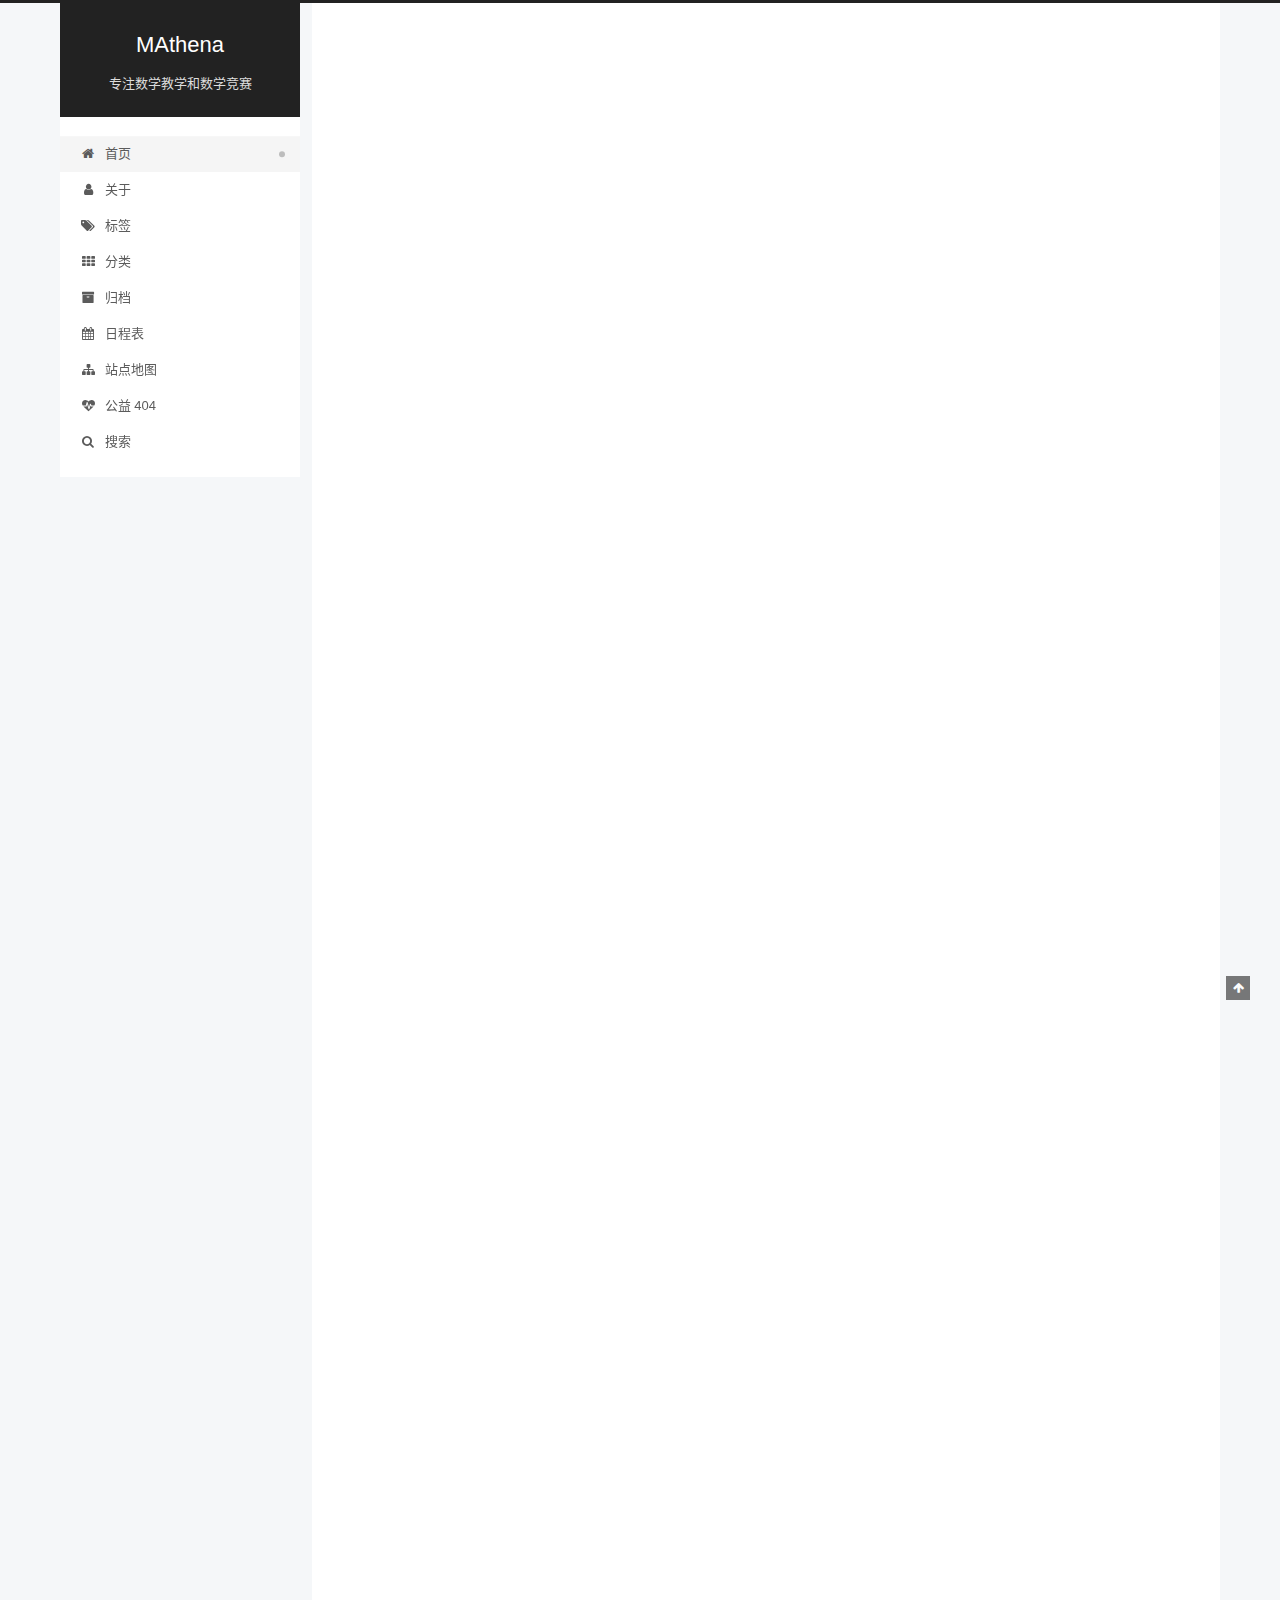
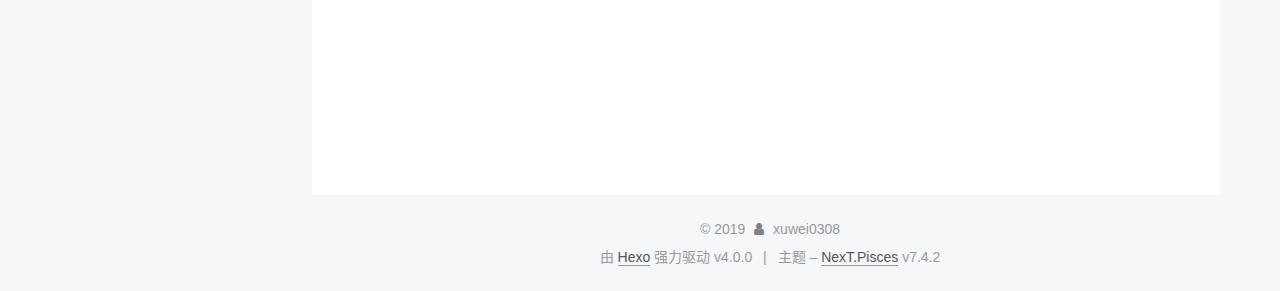
<file: index.html>
<!DOCTYPE html>
<html lang="zh-CN">
<head>
  <meta charset="UTF-8">
<meta name="viewport" content="width=device-width, initial-scale=1, maximum-scale=2">
<meta name="theme-color" content="#222">
<meta name="generator" content="Hexo 4.0.0">
  <link rel="apple-touch-icon" sizes="180x180" href="/images/apple-touch-icon-next.png">
  <link rel="icon" type="image/png" sizes="32x32" href="/images/favicon-32x32-next.png">
  <link rel="icon" type="image/png" sizes="16x16" href="/images/favicon-16x16-next.png">
  <link rel="mask-icon" href="/images/logo.svg" color="#222">

<link rel="stylesheet" href="/css/main.css">


<link rel="stylesheet" href="/lib/font-awesome/css/font-awesome.min.css">


<script id="hexo-configurations">
  var NexT = window.NexT || {};
  var CONFIG = {
    root: '/',
    scheme: 'Pisces',
    version: '7.4.2',
    exturl: false,
    sidebar: {"position":"left","display":"post","offset":12,"onmobile":false},
    copycode: {"enable":false,"show_result":false,"style":null},
    back2top: {"enable":true,"sidebar":false,"scrollpercent":false},
    bookmark: {"enable":false,"color":"#222","save":"auto"},
    fancybox: false,
    mediumzoom: false,
    lazyload: false,
    pangu: false,
    algolia: {
      appID: '',
      apiKey: '',
      indexName: '',
      hits: {"per_page":10},
      labels: {"input_placeholder":"Search for Posts","hits_empty":"We didn't find any results for the search: ${query}","hits_stats":"${hits} results found in ${time} ms"}
    },
    localsearch: {"enable":true,"trigger":"auto","top_n_per_article":1,"unescape":false,"preload":false},
    path: 'search.xml',
    motion: {"enable":true,"async":false,"transition":{"post_block":"fadeIn","post_header":"slideDownIn","post_body":"slideDownIn","coll_header":"slideLeftIn","sidebar":"slideUpIn"}},
    translation: {
      copy_button: '复制',
      copy_success: '复制成功',
      copy_failure: '复制失败'
    },
    sidebarPadding: 40
  };
</script>

  <meta name="description" content="数学教学、核心素养、平面几何、初等数论、组合数学等">
<meta name="keywords" content="二次剩余、升幂定理、图论方法、组合构造">
<meta property="og:type" content="website">
<meta property="og:title" content="MAthena">
<meta property="og:url" content="http:&#x2F;&#x2F;yoursite.com&#x2F;index.html">
<meta property="og:site_name" content="MAthena">
<meta property="og:description" content="数学教学、核心素养、平面几何、初等数论、组合数学等">
<meta property="og:locale" content="zh-CN">
<meta name="twitter:card" content="summary">

<link rel="canonical" href="http://yoursite.com/">


<script id="page-configurations">
  // https://hexo.io/docs/variables.html
  CONFIG.page = {
    sidebar: "",
    isHome: true,
    isPost: false,
    isPage: false,
    isArchive: false
  };
</script>

  <title>MAthena</title>
  








  <noscript>
  <style>
  .use-motion .brand,
  .use-motion .menu-item,
  .sidebar-inner,
  .use-motion .post-block,
  .use-motion .pagination,
  .use-motion .comments,
  .use-motion .post-header,
  .use-motion .post-body,
  .use-motion .collection-header { opacity: initial; }

  .use-motion .site-title,
  .use-motion .site-subtitle {
    opacity: initial;
    top: initial;
  }

  .use-motion .logo-line-before i { left: initial; }
  .use-motion .logo-line-after i { right: initial; }
  </style>
</noscript>

</head>

<body itemscope itemtype="http://schema.org/WebPage">
  <div class="container use-motion">
    <div class="headband"></div>

    <header class="header" itemscope itemtype="http://schema.org/WPHeader">
      <div class="header-inner"><div class="site-brand-container">
  <div class="site-meta">

    <div>
      <a href="/" class="brand" rel="start">
        <span class="logo-line-before"><i></i></span>
        <span class="site-title">MAthena</span>
        <span class="logo-line-after"><i></i></span>
      </a>
    </div>
        <p class="site-subtitle">专注数学教学和数学竞赛</p>
  </div>

  <div class="site-nav-toggle">
    <div class="toggle" aria-label="切换导航栏">
      <span class="toggle-line toggle-line-first"></span>
      <span class="toggle-line toggle-line-middle"></span>
      <span class="toggle-line toggle-line-last"></span>
    </div>
  </div>
</div>


<nav class="site-nav">
  
  <ul id="menu" class="menu">
        <li class="menu-item menu-item-home">

    <a href="/" rel="section"><i class="fa fa-fw fa-home"></i>首页</a>

  </li>
        <li class="menu-item menu-item-about">

    <a href="/about/" rel="section"><i class="fa fa-fw fa-user"></i>关于</a>

  </li>
        <li class="menu-item menu-item-tags">

    <a href="/tags/" rel="section"><i class="fa fa-fw fa-tags"></i>标签</a>

  </li>
        <li class="menu-item menu-item-categories">

    <a href="/categories/" rel="section"><i class="fa fa-fw fa-th"></i>分类</a>

  </li>
        <li class="menu-item menu-item-archives">

    <a href="/archives/" rel="section"><i class="fa fa-fw fa-archive"></i>归档</a>

  </li>
        <li class="menu-item menu-item-schedule">

    <a href="/schedule/" rel="section"><i class="fa fa-fw fa-calendar"></i>日程表</a>

  </li>
        <li class="menu-item menu-item-sitemap">

    <a href="/sitemap.xml" rel="section"><i class="fa fa-fw fa-sitemap"></i>站点地图</a>

  </li>
        <li class="menu-item menu-item-commonweal">

    <a href="/404/" rel="section"><i class="fa fa-fw fa-heartbeat"></i>公益 404</a>

  </li>
      <li class="menu-item menu-item-search">
        <a role="button" class="popup-trigger"><i class="fa fa-search fa-fw"></i>搜索
        </a>
      </li>
  </ul>

</nav>
  <div class="site-search">
    <div class="popup search-popup">
    <div class="search-header">
  <span class="search-icon">
    <i class="fa fa-search"></i>
  </span>
  <div class="search-input-container">
    <input autocomplete="off" autocorrect="off" autocapitalize="none"
           placeholder="搜索..." spellcheck="false"
           type="text" id="search-input">
  </div>
  <span class="popup-btn-close">
    <i class="fa fa-times-circle"></i>
  </span>
</div>
<div id="search-result"></div>

</div>
<div class="search-pop-overlay"></div>

  </div>
</div>
    </header>

    
  <div class="back-to-top">
    <i class="fa fa-arrow-up"></i>
    <span>0%</span>
  </div>


    <main class="main">
      <div class="main-inner">
        <div class="content-wrap">
          

          <div class="content">
            

  <div class="posts-expand">
        
  
  
  <article itemscope itemtype="http://schema.org/Article" class="post-block home" lang="zh-CN">
    <link itemprop="mainEntityOfPage" href="http://yoursite.com/2019/10/25/diyipainboke/">

    <span hidden itemprop="author" itemscope itemtype="http://schema.org/Person">
      <meta itemprop="image" content="/images/avatar.gif">
      <meta itemprop="name" content="xuwei0308">
      <meta itemprop="description" content="数学教学、核心素养、平面几何、初等数论、组合数学等">
    </span>

    <span hidden itemprop="publisher" itemscope itemtype="http://schema.org/Organization">
      <meta itemprop="name" content="MAthena">
    </span>
      <header class="post-header">
        <h1 class="post-title" itemprop="name headline">
          
            <a href="/2019/10/25/diyipainboke/" class="post-title-link" itemprop="url">diyipainboke</a>
        </h1>

        <div class="post-meta">
            <span class="post-meta-item">
              <span class="post-meta-item-icon">
                <i class="fa fa-calendar-o"></i>
              </span>
              <span class="post-meta-item-text">发表于</span>
              

              <time title="创建时间：2019-10-25 23:00:52 / 修改时间：23:01:51" itemprop="dateCreated datePublished" datetime="2019-10-25T23:00:52+08:00">2019-10-25</time>
            </span>

          

        </div>
      </header>

    
    
    
    <div class="post-body" itemprop="articleBody">

      
          <h2 id="第一篇博客为毛金龙而写"><a href="#第一篇博客为毛金龙而写" class="headerlink" title="第一篇博客为毛金龙而写"></a>第一篇博客为毛金龙而写</h2>
      
    </div>

    
    
    
      <footer class="post-footer">
        <div class="post-eof"></div>
      </footer>
  </article>
  
  
  

        
  
  
  <article itemscope itemtype="http://schema.org/Article" class="post-block home" lang="zh-CN">
    <link itemprop="mainEntityOfPage" href="http://yoursite.com/2019/10/25/my%20first%20blog/">

    <span hidden itemprop="author" itemscope itemtype="http://schema.org/Person">
      <meta itemprop="image" content="/images/avatar.gif">
      <meta itemprop="name" content="xuwei0308">
      <meta itemprop="description" content="数学教学、核心素养、平面几何、初等数论、组合数学等">
    </span>

    <span hidden itemprop="publisher" itemscope itemtype="http://schema.org/Organization">
      <meta itemprop="name" content="MAthena">
    </span>
      <header class="post-header">
        <h1 class="post-title" itemprop="name headline">
          
            <a href="/2019/10/25/my%20first%20blog/" class="post-title-link" itemprop="url">My first blog</a>
        </h1>

        <div class="post-meta">
            <span class="post-meta-item">
              <span class="post-meta-item-icon">
                <i class="fa fa-calendar-o"></i>
              </span>
              <span class="post-meta-item-text">发表于</span>
              

              <time title="创建时间：2019-10-25 22:58:11 / 修改时间：22:59:30" itemprop="dateCreated datePublished" datetime="2019-10-25T22:58:11+08:00">2019-10-25</time>
            </span>

          

        </div>
      </header>

    
    
    
    <div class="post-body" itemprop="articleBody">

      
          <p>Welcome to <a href="https://hexo.io/" target="_blank" rel="noopener">Hexo</a>! This is your very first post. Check <a href="https://hexo.io/docs/" target="_blank" rel="noopener">documentation</a> for more info. If you get any problems when using Hexo, you can find the answer in <a href="https://hexo.io/docs/troubleshooting.html" target="_blank" rel="noopener">troubleshooting</a> or you can ask me on <a href="https://github.com/hexojs/hexo/issues" target="_blank" rel="noopener">GitHub</a>.</p>

      
    </div>

    
    
    
      <footer class="post-footer">
        <div class="post-eof"></div>
      </footer>
  </article>
  
  
  

        
  
  
  <article itemscope itemtype="http://schema.org/Article" class="post-block home" lang="zh-CN">
    <link itemprop="mainEntityOfPage" href="http://yoursite.com/2019/10/23/hello-world/">

    <span hidden itemprop="author" itemscope itemtype="http://schema.org/Person">
      <meta itemprop="image" content="/images/avatar.gif">
      <meta itemprop="name" content="xuwei0308">
      <meta itemprop="description" content="数学教学、核心素养、平面几何、初等数论、组合数学等">
    </span>

    <span hidden itemprop="publisher" itemscope itemtype="http://schema.org/Organization">
      <meta itemprop="name" content="MAthena">
    </span>
      <header class="post-header">
        <h1 class="post-title" itemprop="name headline">
          
            <a href="/2019/10/23/hello-world/" class="post-title-link" itemprop="url">Hello World</a>
        </h1>

        <div class="post-meta">
            <span class="post-meta-item">
              <span class="post-meta-item-icon">
                <i class="fa fa-calendar-o"></i>
              </span>
              <span class="post-meta-item-text">发表于</span>

              <time title="创建时间：2019-10-23 10:39:01" itemprop="dateCreated datePublished" datetime="2019-10-23T10:39:01+08:00">2019-10-23</time>
            </span>

          

        </div>
      </header>

    
    
    
    <div class="post-body" itemprop="articleBody">

      
          <p>Welcome to <a href="https://hexo.io/" target="_blank" rel="noopener">Hexo</a>! This is your very first post. Check <a href="https://hexo.io/docs/" target="_blank" rel="noopener">documentation</a> for more info. If you get any problems when using Hexo, you can find the answer in <a href="https://hexo.io/docs/troubleshooting.html" target="_blank" rel="noopener">troubleshooting</a> or you can ask me on <a href="https://github.com/hexojs/hexo/issues" target="_blank" rel="noopener">GitHub</a>.</p>
<h2 id="Quick-Start"><a href="#Quick-Start" class="headerlink" title="Quick Start"></a>Quick Start</h2><h3 id="Create-a-new-post"><a href="#Create-a-new-post" class="headerlink" title="Create a new post"></a>Create a new post</h3><figure class="highlight bash"><table><tr><td class="gutter"><pre><span class="line">1</span><br></pre></td><td class="code"><pre><span class="line">$ hexo new <span class="string">"My New Post"</span></span><br></pre></td></tr></table></figure>
<p>More info: <a href="https://hexo.io/docs/writing.html" target="_blank" rel="noopener">Writing</a></p>
<h3 id="Run-server"><a href="#Run-server" class="headerlink" title="Run server"></a>Run server</h3><figure class="highlight bash"><table><tr><td class="gutter"><pre><span class="line">1</span><br></pre></td><td class="code"><pre><span class="line">$ hexo server</span><br></pre></td></tr></table></figure>
<p>More info: <a href="https://hexo.io/docs/server.html" target="_blank" rel="noopener">Server</a></p>
<h3 id="Generate-static-files"><a href="#Generate-static-files" class="headerlink" title="Generate static files"></a>Generate static files</h3><figure class="highlight bash"><table><tr><td class="gutter"><pre><span class="line">1</span><br></pre></td><td class="code"><pre><span class="line">$ hexo generate</span><br></pre></td></tr></table></figure>
<p>More info: <a href="https://hexo.io/docs/generating.html" target="_blank" rel="noopener">Generating</a></p>
<h3 id="Deploy-to-remote-sites"><a href="#Deploy-to-remote-sites" class="headerlink" title="Deploy to remote sites"></a>Deploy to remote sites</h3><figure class="highlight bash"><table><tr><td class="gutter"><pre><span class="line">1</span><br></pre></td><td class="code"><pre><span class="line">$ hexo deploy</span><br></pre></td></tr></table></figure>
<p>More info: <a href="https://hexo.io/docs/deployment.html" target="_blank" rel="noopener">Deployment</a></p>

      
    </div>

    
    
    
      <footer class="post-footer">
        <div class="post-eof"></div>
      </footer>
  </article>
  
  
  

  </div>

  



          </div>
          

        </div>
          
  
  <div class="toggle sidebar-toggle">
    <span class="toggle-line toggle-line-first"></span>
    <span class="toggle-line toggle-line-middle"></span>
    <span class="toggle-line toggle-line-last"></span>
  </div>

  <aside class="sidebar">
    <div class="sidebar-inner">

      <ul class="sidebar-nav motion-element">
        <li class="sidebar-nav-toc">
          文章目录
        </li>
        <li class="sidebar-nav-overview">
          站点概览
        </li>
      </ul>

      <!--noindex-->
      <div class="post-toc-wrap sidebar-panel">
      </div>
      <!--/noindex-->

      <div class="site-overview-wrap sidebar-panel">
        <div class="site-author motion-element" itemprop="author" itemscope itemtype="http://schema.org/Person">
  <img class="site-author-image" itemprop="image" alt="xuwei0308"
    src="/images/avatar.gif">
  <p class="site-author-name" itemprop="name">xuwei0308</p>
  <div class="site-description" itemprop="description">数学教学、核心素养、平面几何、初等数论、组合数学等</div>
</div>
<div class="site-state-wrap motion-element">
  <nav class="site-state">
      <div class="site-state-item site-state-posts">
          <a href="/archives/">
        
          <span class="site-state-item-count">3</span>
          <span class="site-state-item-name">日志</span>
        </a>
      </div>
  </nav>
</div>



      </div>

    </div>
  </aside>
  <div id="sidebar-dimmer"></div>


      </div>
    </main>

    <footer class="footer">
      <div class="footer-inner">
        

<div class="copyright">
  
  &copy; 
  <span itemprop="copyrightYear">2019</span>
  <span class="with-love">
    <i class="fa fa-user"></i>
  </span>
  <span class="author" itemprop="copyrightHolder">xuwei0308</span>
</div>
  <div class="powered-by">由 <a href="https://hexo.io/" class="theme-link" rel="noopener" target="_blank">Hexo</a> 强力驱动 v4.0.0
  </div>
  <span class="post-meta-divider">|</span>
  <div class="theme-info">主题 – <a href="https://pisces.theme-next.org/" class="theme-link" rel="noopener" target="_blank">NexT.Pisces</a> v7.4.2
  </div>

        












        
      </div>
    </footer>
  </div>

  
  <script src="/lib/anime.min.js"></script>
  <script src="/lib/velocity/velocity.min.js"></script>
  <script src="/lib/velocity/velocity.ui.min.js"></script>
<script src="/js/utils.js"></script><script src="/js/motion.js"></script>
<script src="/js/schemes/pisces.js"></script>
<script src="/js/next-boot.js"></script>



  






  <script src="/js/local-search.js"></script>













  

  

  

</body>
</html>
</file>
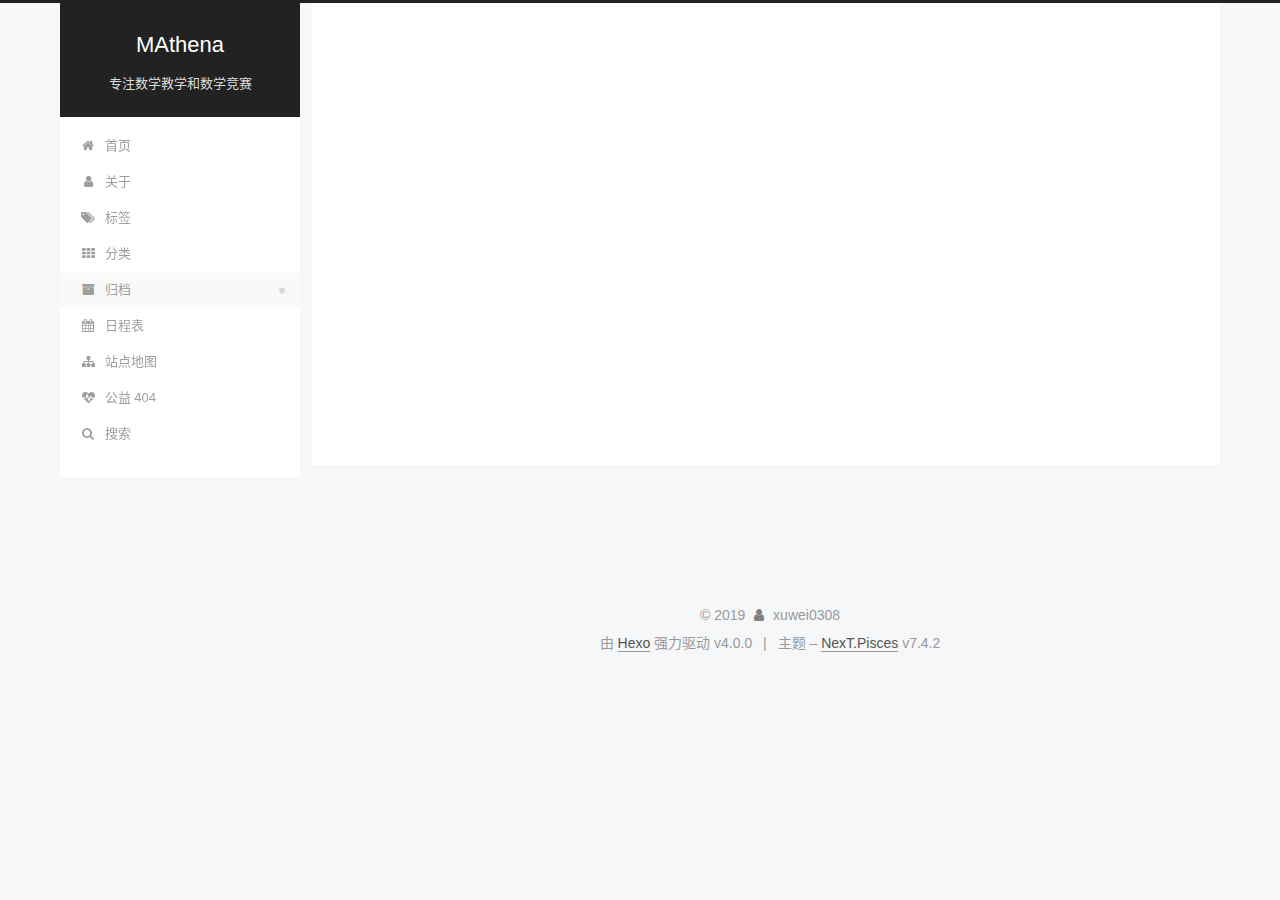
<file: archives/index.html>
<!DOCTYPE html>
<html lang="zh-CN">
<head>
  <meta charset="UTF-8">
<meta name="viewport" content="width=device-width, initial-scale=1, maximum-scale=2">
<meta name="theme-color" content="#222">
<meta name="generator" content="Hexo 4.0.0">
  <link rel="apple-touch-icon" sizes="180x180" href="/images/apple-touch-icon-next.png">
  <link rel="icon" type="image/png" sizes="32x32" href="/images/favicon-32x32-next.png">
  <link rel="icon" type="image/png" sizes="16x16" href="/images/favicon-16x16-next.png">
  <link rel="mask-icon" href="/images/logo.svg" color="#222">

<link rel="stylesheet" href="/css/main.css">


<link rel="stylesheet" href="/lib/font-awesome/css/font-awesome.min.css">


<script id="hexo-configurations">
  var NexT = window.NexT || {};
  var CONFIG = {
    root: '/',
    scheme: 'Pisces',
    version: '7.4.2',
    exturl: false,
    sidebar: {"position":"left","display":"post","offset":12,"onmobile":false},
    copycode: {"enable":false,"show_result":false,"style":null},
    back2top: {"enable":true,"sidebar":false,"scrollpercent":false},
    bookmark: {"enable":false,"color":"#222","save":"auto"},
    fancybox: false,
    mediumzoom: false,
    lazyload: false,
    pangu: false,
    algolia: {
      appID: '',
      apiKey: '',
      indexName: '',
      hits: {"per_page":10},
      labels: {"input_placeholder":"Search for Posts","hits_empty":"We didn't find any results for the search: ${query}","hits_stats":"${hits} results found in ${time} ms"}
    },
    localsearch: {"enable":true,"trigger":"auto","top_n_per_article":1,"unescape":false,"preload":false},
    path: 'search.xml',
    motion: {"enable":true,"async":false,"transition":{"post_block":"fadeIn","post_header":"slideDownIn","post_body":"slideDownIn","coll_header":"slideLeftIn","sidebar":"slideUpIn"}},
    translation: {
      copy_button: '复制',
      copy_success: '复制成功',
      copy_failure: '复制失败'
    },
    sidebarPadding: 40
  };
</script>

  <meta name="description" content="数学教学、核心素养、平面几何、初等数论、组合数学等">
<meta name="keywords" content="二次剩余、升幂定理、图论方法、组合构造">
<meta property="og:type" content="website">
<meta property="og:title" content="MAthena">
<meta property="og:url" content="http:&#x2F;&#x2F;yoursite.com&#x2F;archives&#x2F;index.html">
<meta property="og:site_name" content="MAthena">
<meta property="og:description" content="数学教学、核心素养、平面几何、初等数论、组合数学等">
<meta property="og:locale" content="zh-CN">
<meta name="twitter:card" content="summary">

<link rel="canonical" href="http://yoursite.com/archives/">


<script id="page-configurations">
  // https://hexo.io/docs/variables.html
  CONFIG.page = {
    sidebar: "",
    isHome: false,
    isPost: false,
    isPage: false,
    isArchive: true
  };
</script>

  <title>归档 | MAthena</title>
  








  <noscript>
  <style>
  .use-motion .brand,
  .use-motion .menu-item,
  .sidebar-inner,
  .use-motion .post-block,
  .use-motion .pagination,
  .use-motion .comments,
  .use-motion .post-header,
  .use-motion .post-body,
  .use-motion .collection-header { opacity: initial; }

  .use-motion .site-title,
  .use-motion .site-subtitle {
    opacity: initial;
    top: initial;
  }

  .use-motion .logo-line-before i { left: initial; }
  .use-motion .logo-line-after i { right: initial; }
  </style>
</noscript>

</head>

<body itemscope itemtype="http://schema.org/WebPage">
  <div class="container use-motion">
    <div class="headband"></div>

    <header class="header" itemscope itemtype="http://schema.org/WPHeader">
      <div class="header-inner"><div class="site-brand-container">
  <div class="site-meta">

    <div>
      <a href="/" class="brand" rel="start">
        <span class="logo-line-before"><i></i></span>
        <span class="site-title">MAthena</span>
        <span class="logo-line-after"><i></i></span>
      </a>
    </div>
        <p class="site-subtitle">专注数学教学和数学竞赛</p>
  </div>

  <div class="site-nav-toggle">
    <div class="toggle" aria-label="切换导航栏">
      <span class="toggle-line toggle-line-first"></span>
      <span class="toggle-line toggle-line-middle"></span>
      <span class="toggle-line toggle-line-last"></span>
    </div>
  </div>
</div>


<nav class="site-nav">
  
  <ul id="menu" class="menu">
        <li class="menu-item menu-item-home">

    <a href="/" rel="section"><i class="fa fa-fw fa-home"></i>首页</a>

  </li>
        <li class="menu-item menu-item-about">

    <a href="/about/" rel="section"><i class="fa fa-fw fa-user"></i>关于</a>

  </li>
        <li class="menu-item menu-item-tags">

    <a href="/tags/" rel="section"><i class="fa fa-fw fa-tags"></i>标签</a>

  </li>
        <li class="menu-item menu-item-categories">

    <a href="/categories/" rel="section"><i class="fa fa-fw fa-th"></i>分类</a>

  </li>
        <li class="menu-item menu-item-archives">

    <a href="/archives/" rel="section"><i class="fa fa-fw fa-archive"></i>归档</a>

  </li>
        <li class="menu-item menu-item-schedule">

    <a href="/schedule/" rel="section"><i class="fa fa-fw fa-calendar"></i>日程表</a>

  </li>
        <li class="menu-item menu-item-sitemap">

    <a href="/sitemap.xml" rel="section"><i class="fa fa-fw fa-sitemap"></i>站点地图</a>

  </li>
        <li class="menu-item menu-item-commonweal">

    <a href="/404/" rel="section"><i class="fa fa-fw fa-heartbeat"></i>公益 404</a>

  </li>
      <li class="menu-item menu-item-search">
        <a role="button" class="popup-trigger"><i class="fa fa-search fa-fw"></i>搜索
        </a>
      </li>
  </ul>

</nav>
  <div class="site-search">
    <div class="popup search-popup">
    <div class="search-header">
  <span class="search-icon">
    <i class="fa fa-search"></i>
  </span>
  <div class="search-input-container">
    <input autocomplete="off" autocorrect="off" autocapitalize="none"
           placeholder="搜索..." spellcheck="false"
           type="text" id="search-input">
  </div>
  <span class="popup-btn-close">
    <i class="fa fa-times-circle"></i>
  </span>
</div>
<div id="search-result"></div>

</div>
<div class="search-pop-overlay"></div>

  </div>
</div>
    </header>

    
  <div class="back-to-top">
    <i class="fa fa-arrow-up"></i>
    <span>0%</span>
  </div>


    <main class="main">
      <div class="main-inner">
        <div class="content-wrap">
          

          <div class="content">
            

  
  
  
  <div class="post-block">
    <div class="posts-collapse">
      <div class="collection-title">
        <span class="collection-header">嗯..! 目前共计 3 篇日志。 继续努力。</span>
      </div>

      
    <div class="collection-year">
      <h1 class="collection-header">2019</h1>
    </div>

  <article itemscope itemtype="http://schema.org/Article">
    <header class="post-header">

      <div class="post-meta">
        <time itemprop="dateCreated"
              datetime="2019-10-25T23:00:52+08:00"
              content="2019-10-25">
          10-25
        </time>
      </div>

      <h2 class="post-title">
          <a class="post-title-link" href="/2019/10/25/diyipainboke/" itemprop="url">
            <span itemprop="name">diyipainboke</span>
          </a>
      </h2>

    </header>
  </article>

  <article itemscope itemtype="http://schema.org/Article">
    <header class="post-header">

      <div class="post-meta">
        <time itemprop="dateCreated"
              datetime="2019-10-25T22:58:11+08:00"
              content="2019-10-25">
          10-25
        </time>
      </div>

      <h2 class="post-title">
          <a class="post-title-link" href="/2019/10/25/my%20first%20blog/" itemprop="url">
            <span itemprop="name">My first blog</span>
          </a>
      </h2>

    </header>
  </article>

  <article itemscope itemtype="http://schema.org/Article">
    <header class="post-header">

      <div class="post-meta">
        <time itemprop="dateCreated"
              datetime="2019-10-23T10:39:01+08:00"
              content="2019-10-23">
          10-23
        </time>
      </div>

      <h2 class="post-title">
          <a class="post-title-link" href="/2019/10/23/hello-world/" itemprop="url">
            <span itemprop="name">Hello World</span>
          </a>
      </h2>

    </header>
  </article>


    </div>
  </div>
  
  
  

  



          </div>
          

        </div>
          
  
  <div class="toggle sidebar-toggle">
    <span class="toggle-line toggle-line-first"></span>
    <span class="toggle-line toggle-line-middle"></span>
    <span class="toggle-line toggle-line-last"></span>
  </div>

  <aside class="sidebar">
    <div class="sidebar-inner">

      <ul class="sidebar-nav motion-element">
        <li class="sidebar-nav-toc">
          文章目录
        </li>
        <li class="sidebar-nav-overview">
          站点概览
        </li>
      </ul>

      <!--noindex-->
      <div class="post-toc-wrap sidebar-panel">
      </div>
      <!--/noindex-->

      <div class="site-overview-wrap sidebar-panel">
        <div class="site-author motion-element" itemprop="author" itemscope itemtype="http://schema.org/Person">
  <img class="site-author-image" itemprop="image" alt="xuwei0308"
    src="/images/avatar.gif">
  <p class="site-author-name" itemprop="name">xuwei0308</p>
  <div class="site-description" itemprop="description">数学教学、核心素养、平面几何、初等数论、组合数学等</div>
</div>
<div class="site-state-wrap motion-element">
  <nav class="site-state">
      <div class="site-state-item site-state-posts">
          <a href="/archives/">
        
          <span class="site-state-item-count">3</span>
          <span class="site-state-item-name">日志</span>
        </a>
      </div>
  </nav>
</div>



      </div>

    </div>
  </aside>
  <div id="sidebar-dimmer"></div>


      </div>
    </main>

    <footer class="footer">
      <div class="footer-inner">
        

<div class="copyright">
  
  &copy; 
  <span itemprop="copyrightYear">2019</span>
  <span class="with-love">
    <i class="fa fa-user"></i>
  </span>
  <span class="author" itemprop="copyrightHolder">xuwei0308</span>
</div>
  <div class="powered-by">由 <a href="https://hexo.io/" class="theme-link" rel="noopener" target="_blank">Hexo</a> 强力驱动 v4.0.0
  </div>
  <span class="post-meta-divider">|</span>
  <div class="theme-info">主题 – <a href="https://pisces.theme-next.org/" class="theme-link" rel="noopener" target="_blank">NexT.Pisces</a> v7.4.2
  </div>

        












        
      </div>
    </footer>
  </div>

  
  <script src="/lib/anime.min.js"></script>
  <script src="/lib/velocity/velocity.min.js"></script>
  <script src="/lib/velocity/velocity.ui.min.js"></script>
<script src="/js/utils.js"></script><script src="/js/motion.js"></script>
<script src="/js/schemes/pisces.js"></script>
<script src="/js/next-boot.js"></script>



  






  <script src="/js/local-search.js"></script>













  

  

  

</body>
</html>
</file>
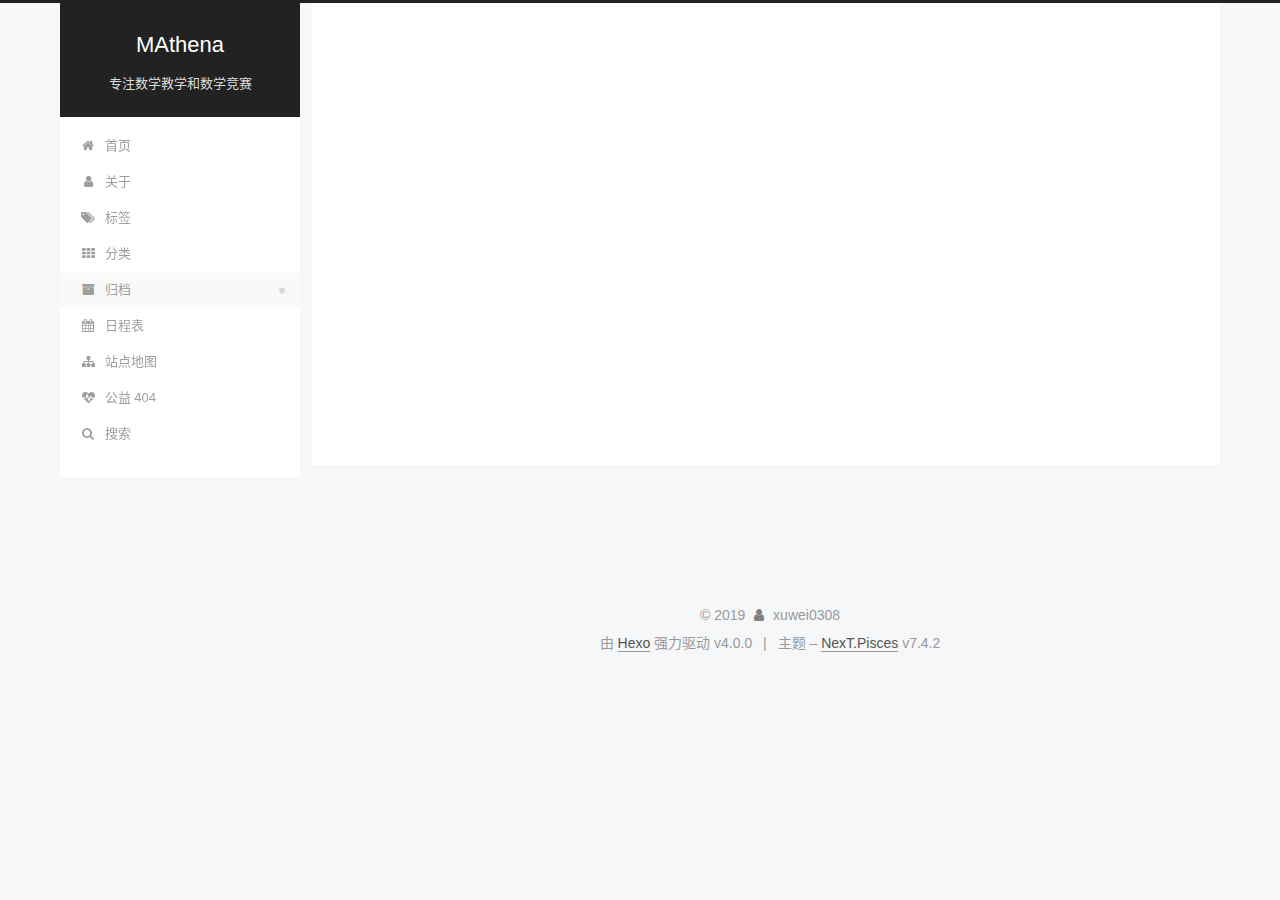
<file: archives/2019/index.html>
<!DOCTYPE html>
<html lang="zh-CN">
<head>
  <meta charset="UTF-8">
<meta name="viewport" content="width=device-width, initial-scale=1, maximum-scale=2">
<meta name="theme-color" content="#222">
<meta name="generator" content="Hexo 4.0.0">
  <link rel="apple-touch-icon" sizes="180x180" href="/images/apple-touch-icon-next.png">
  <link rel="icon" type="image/png" sizes="32x32" href="/images/favicon-32x32-next.png">
  <link rel="icon" type="image/png" sizes="16x16" href="/images/favicon-16x16-next.png">
  <link rel="mask-icon" href="/images/logo.svg" color="#222">

<link rel="stylesheet" href="/css/main.css">


<link rel="stylesheet" href="/lib/font-awesome/css/font-awesome.min.css">


<script id="hexo-configurations">
  var NexT = window.NexT || {};
  var CONFIG = {
    root: '/',
    scheme: 'Pisces',
    version: '7.4.2',
    exturl: false,
    sidebar: {"position":"left","display":"post","offset":12,"onmobile":false},
    copycode: {"enable":false,"show_result":false,"style":null},
    back2top: {"enable":true,"sidebar":false,"scrollpercent":false},
    bookmark: {"enable":false,"color":"#222","save":"auto"},
    fancybox: false,
    mediumzoom: false,
    lazyload: false,
    pangu: false,
    algolia: {
      appID: '',
      apiKey: '',
      indexName: '',
      hits: {"per_page":10},
      labels: {"input_placeholder":"Search for Posts","hits_empty":"We didn't find any results for the search: ${query}","hits_stats":"${hits} results found in ${time} ms"}
    },
    localsearch: {"enable":true,"trigger":"auto","top_n_per_article":1,"unescape":false,"preload":false},
    path: 'search.xml',
    motion: {"enable":true,"async":false,"transition":{"post_block":"fadeIn","post_header":"slideDownIn","post_body":"slideDownIn","coll_header":"slideLeftIn","sidebar":"slideUpIn"}},
    translation: {
      copy_button: '复制',
      copy_success: '复制成功',
      copy_failure: '复制失败'
    },
    sidebarPadding: 40
  };
</script>

  <meta name="description" content="数学教学、核心素养、平面几何、初等数论、组合数学等">
<meta name="keywords" content="二次剩余、升幂定理、图论方法、组合构造">
<meta property="og:type" content="website">
<meta property="og:title" content="MAthena">
<meta property="og:url" content="http:&#x2F;&#x2F;yoursite.com&#x2F;archives&#x2F;2019&#x2F;index.html">
<meta property="og:site_name" content="MAthena">
<meta property="og:description" content="数学教学、核心素养、平面几何、初等数论、组合数学等">
<meta property="og:locale" content="zh-CN">
<meta name="twitter:card" content="summary">

<link rel="canonical" href="http://yoursite.com/archives/2019/">


<script id="page-configurations">
  // https://hexo.io/docs/variables.html
  CONFIG.page = {
    sidebar: "",
    isHome: false,
    isPost: false,
    isPage: false,
    isArchive: true
  };
</script>

  <title>归档 | MAthena</title>
  








  <noscript>
  <style>
  .use-motion .brand,
  .use-motion .menu-item,
  .sidebar-inner,
  .use-motion .post-block,
  .use-motion .pagination,
  .use-motion .comments,
  .use-motion .post-header,
  .use-motion .post-body,
  .use-motion .collection-header { opacity: initial; }

  .use-motion .site-title,
  .use-motion .site-subtitle {
    opacity: initial;
    top: initial;
  }

  .use-motion .logo-line-before i { left: initial; }
  .use-motion .logo-line-after i { right: initial; }
  </style>
</noscript>

</head>

<body itemscope itemtype="http://schema.org/WebPage">
  <div class="container use-motion">
    <div class="headband"></div>

    <header class="header" itemscope itemtype="http://schema.org/WPHeader">
      <div class="header-inner"><div class="site-brand-container">
  <div class="site-meta">

    <div>
      <a href="/" class="brand" rel="start">
        <span class="logo-line-before"><i></i></span>
        <span class="site-title">MAthena</span>
        <span class="logo-line-after"><i></i></span>
      </a>
    </div>
        <p class="site-subtitle">专注数学教学和数学竞赛</p>
  </div>

  <div class="site-nav-toggle">
    <div class="toggle" aria-label="切换导航栏">
      <span class="toggle-line toggle-line-first"></span>
      <span class="toggle-line toggle-line-middle"></span>
      <span class="toggle-line toggle-line-last"></span>
    </div>
  </div>
</div>


<nav class="site-nav">
  
  <ul id="menu" class="menu">
        <li class="menu-item menu-item-home">

    <a href="/" rel="section"><i class="fa fa-fw fa-home"></i>首页</a>

  </li>
        <li class="menu-item menu-item-about">

    <a href="/about/" rel="section"><i class="fa fa-fw fa-user"></i>关于</a>

  </li>
        <li class="menu-item menu-item-tags">

    <a href="/tags/" rel="section"><i class="fa fa-fw fa-tags"></i>标签</a>

  </li>
        <li class="menu-item menu-item-categories">

    <a href="/categories/" rel="section"><i class="fa fa-fw fa-th"></i>分类</a>

  </li>
        <li class="menu-item menu-item-archives">

    <a href="/archives/" rel="section"><i class="fa fa-fw fa-archive"></i>归档</a>

  </li>
        <li class="menu-item menu-item-schedule">

    <a href="/schedule/" rel="section"><i class="fa fa-fw fa-calendar"></i>日程表</a>

  </li>
        <li class="menu-item menu-item-sitemap">

    <a href="/sitemap.xml" rel="section"><i class="fa fa-fw fa-sitemap"></i>站点地图</a>

  </li>
        <li class="menu-item menu-item-commonweal">

    <a href="/404/" rel="section"><i class="fa fa-fw fa-heartbeat"></i>公益 404</a>

  </li>
      <li class="menu-item menu-item-search">
        <a role="button" class="popup-trigger"><i class="fa fa-search fa-fw"></i>搜索
        </a>
      </li>
  </ul>

</nav>
  <div class="site-search">
    <div class="popup search-popup">
    <div class="search-header">
  <span class="search-icon">
    <i class="fa fa-search"></i>
  </span>
  <div class="search-input-container">
    <input autocomplete="off" autocorrect="off" autocapitalize="none"
           placeholder="搜索..." spellcheck="false"
           type="text" id="search-input">
  </div>
  <span class="popup-btn-close">
    <i class="fa fa-times-circle"></i>
  </span>
</div>
<div id="search-result"></div>

</div>
<div class="search-pop-overlay"></div>

  </div>
</div>
    </header>

    
  <div class="back-to-top">
    <i class="fa fa-arrow-up"></i>
    <span>0%</span>
  </div>


    <main class="main">
      <div class="main-inner">
        <div class="content-wrap">
          

          <div class="content">
            

  
  
  
  <div class="post-block">
    <div class="posts-collapse">
      <div class="collection-title">
        <span class="collection-header">嗯..! 目前共计 3 篇日志。 继续努力。</span>
      </div>

      
    <div class="collection-year">
      <h1 class="collection-header">2019</h1>
    </div>

  <article itemscope itemtype="http://schema.org/Article">
    <header class="post-header">

      <div class="post-meta">
        <time itemprop="dateCreated"
              datetime="2019-10-25T23:00:52+08:00"
              content="2019-10-25">
          10-25
        </time>
      </div>

      <h2 class="post-title">
          <a class="post-title-link" href="/2019/10/25/diyipainboke/" itemprop="url">
            <span itemprop="name">diyipainboke</span>
          </a>
      </h2>

    </header>
  </article>

  <article itemscope itemtype="http://schema.org/Article">
    <header class="post-header">

      <div class="post-meta">
        <time itemprop="dateCreated"
              datetime="2019-10-25T22:58:11+08:00"
              content="2019-10-25">
          10-25
        </time>
      </div>

      <h2 class="post-title">
          <a class="post-title-link" href="/2019/10/25/my%20first%20blog/" itemprop="url">
            <span itemprop="name">My first blog</span>
          </a>
      </h2>

    </header>
  </article>

  <article itemscope itemtype="http://schema.org/Article">
    <header class="post-header">

      <div class="post-meta">
        <time itemprop="dateCreated"
              datetime="2019-10-23T10:39:01+08:00"
              content="2019-10-23">
          10-23
        </time>
      </div>

      <h2 class="post-title">
          <a class="post-title-link" href="/2019/10/23/hello-world/" itemprop="url">
            <span itemprop="name">Hello World</span>
          </a>
      </h2>

    </header>
  </article>


    </div>
  </div>
  
  
  

  



          </div>
          

        </div>
          
  
  <div class="toggle sidebar-toggle">
    <span class="toggle-line toggle-line-first"></span>
    <span class="toggle-line toggle-line-middle"></span>
    <span class="toggle-line toggle-line-last"></span>
  </div>

  <aside class="sidebar">
    <div class="sidebar-inner">

      <ul class="sidebar-nav motion-element">
        <li class="sidebar-nav-toc">
          文章目录
        </li>
        <li class="sidebar-nav-overview">
          站点概览
        </li>
      </ul>

      <!--noindex-->
      <div class="post-toc-wrap sidebar-panel">
      </div>
      <!--/noindex-->

      <div class="site-overview-wrap sidebar-panel">
        <div class="site-author motion-element" itemprop="author" itemscope itemtype="http://schema.org/Person">
  <img class="site-author-image" itemprop="image" alt="xuwei0308"
    src="/images/avatar.gif">
  <p class="site-author-name" itemprop="name">xuwei0308</p>
  <div class="site-description" itemprop="description">数学教学、核心素养、平面几何、初等数论、组合数学等</div>
</div>
<div class="site-state-wrap motion-element">
  <nav class="site-state">
      <div class="site-state-item site-state-posts">
          <a href="/archives/">
        
          <span class="site-state-item-count">3</span>
          <span class="site-state-item-name">日志</span>
        </a>
      </div>
  </nav>
</div>



      </div>

    </div>
  </aside>
  <div id="sidebar-dimmer"></div>


      </div>
    </main>

    <footer class="footer">
      <div class="footer-inner">
        

<div class="copyright">
  
  &copy; 
  <span itemprop="copyrightYear">2019</span>
  <span class="with-love">
    <i class="fa fa-user"></i>
  </span>
  <span class="author" itemprop="copyrightHolder">xuwei0308</span>
</div>
  <div class="powered-by">由 <a href="https://hexo.io/" class="theme-link" rel="noopener" target="_blank">Hexo</a> 强力驱动 v4.0.0
  </div>
  <span class="post-meta-divider">|</span>
  <div class="theme-info">主题 – <a href="https://pisces.theme-next.org/" class="theme-link" rel="noopener" target="_blank">NexT.Pisces</a> v7.4.2
  </div>

        












        
      </div>
    </footer>
  </div>

  
  <script src="/lib/anime.min.js"></script>
  <script src="/lib/velocity/velocity.min.js"></script>
  <script src="/lib/velocity/velocity.ui.min.js"></script>
<script src="/js/utils.js"></script><script src="/js/motion.js"></script>
<script src="/js/schemes/pisces.js"></script>
<script src="/js/next-boot.js"></script>



  






  <script src="/js/local-search.js"></script>













  

  

  

</body>
</html>
</file>
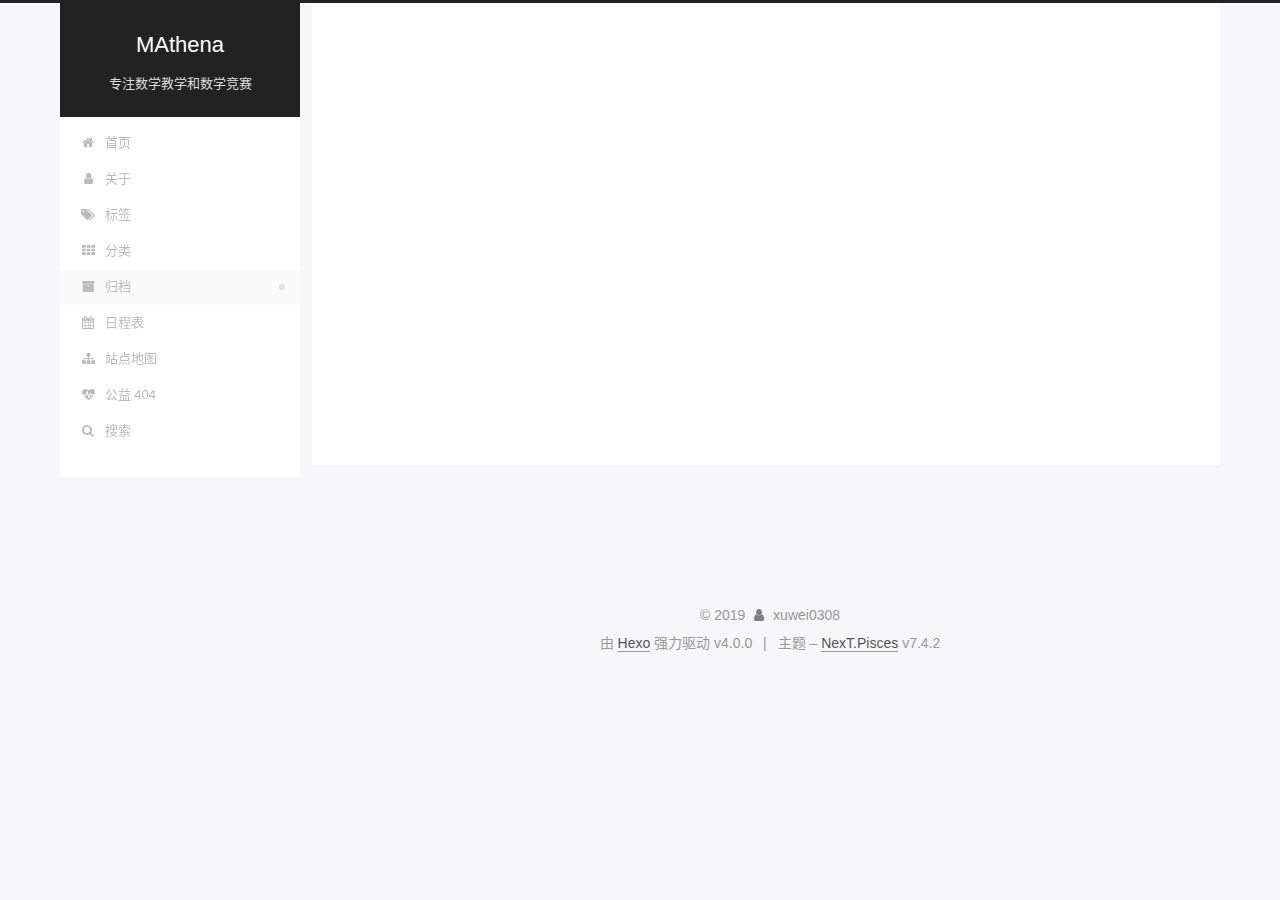
<file: archives/2019/10/index.html>
<!DOCTYPE html>
<html lang="zh-CN">
<head>
  <meta charset="UTF-8">
<meta name="viewport" content="width=device-width, initial-scale=1, maximum-scale=2">
<meta name="theme-color" content="#222">
<meta name="generator" content="Hexo 4.0.0">
  <link rel="apple-touch-icon" sizes="180x180" href="/images/apple-touch-icon-next.png">
  <link rel="icon" type="image/png" sizes="32x32" href="/images/favicon-32x32-next.png">
  <link rel="icon" type="image/png" sizes="16x16" href="/images/favicon-16x16-next.png">
  <link rel="mask-icon" href="/images/logo.svg" color="#222">

<link rel="stylesheet" href="/css/main.css">


<link rel="stylesheet" href="/lib/font-awesome/css/font-awesome.min.css">


<script id="hexo-configurations">
  var NexT = window.NexT || {};
  var CONFIG = {
    root: '/',
    scheme: 'Pisces',
    version: '7.4.2',
    exturl: false,
    sidebar: {"position":"left","display":"post","offset":12,"onmobile":false},
    copycode: {"enable":false,"show_result":false,"style":null},
    back2top: {"enable":true,"sidebar":false,"scrollpercent":false},
    bookmark: {"enable":false,"color":"#222","save":"auto"},
    fancybox: false,
    mediumzoom: false,
    lazyload: false,
    pangu: false,
    algolia: {
      appID: '',
      apiKey: '',
      indexName: '',
      hits: {"per_page":10},
      labels: {"input_placeholder":"Search for Posts","hits_empty":"We didn't find any results for the search: ${query}","hits_stats":"${hits} results found in ${time} ms"}
    },
    localsearch: {"enable":true,"trigger":"auto","top_n_per_article":1,"unescape":false,"preload":false},
    path: 'search.xml',
    motion: {"enable":true,"async":false,"transition":{"post_block":"fadeIn","post_header":"slideDownIn","post_body":"slideDownIn","coll_header":"slideLeftIn","sidebar":"slideUpIn"}},
    translation: {
      copy_button: '复制',
      copy_success: '复制成功',
      copy_failure: '复制失败'
    },
    sidebarPadding: 40
  };
</script>

  <meta name="description" content="数学教学、核心素养、平面几何、初等数论、组合数学等">
<meta name="keywords" content="二次剩余、升幂定理、图论方法、组合构造">
<meta property="og:type" content="website">
<meta property="og:title" content="MAthena">
<meta property="og:url" content="http:&#x2F;&#x2F;yoursite.com&#x2F;archives&#x2F;2019&#x2F;10&#x2F;index.html">
<meta property="og:site_name" content="MAthena">
<meta property="og:description" content="数学教学、核心素养、平面几何、初等数论、组合数学等">
<meta property="og:locale" content="zh-CN">
<meta name="twitter:card" content="summary">

<link rel="canonical" href="http://yoursite.com/archives/2019/10/">


<script id="page-configurations">
  // https://hexo.io/docs/variables.html
  CONFIG.page = {
    sidebar: "",
    isHome: false,
    isPost: false,
    isPage: false,
    isArchive: true
  };
</script>

  <title>归档 | MAthena</title>
  








  <noscript>
  <style>
  .use-motion .brand,
  .use-motion .menu-item,
  .sidebar-inner,
  .use-motion .post-block,
  .use-motion .pagination,
  .use-motion .comments,
  .use-motion .post-header,
  .use-motion .post-body,
  .use-motion .collection-header { opacity: initial; }

  .use-motion .site-title,
  .use-motion .site-subtitle {
    opacity: initial;
    top: initial;
  }

  .use-motion .logo-line-before i { left: initial; }
  .use-motion .logo-line-after i { right: initial; }
  </style>
</noscript>

</head>

<body itemscope itemtype="http://schema.org/WebPage">
  <div class="container use-motion">
    <div class="headband"></div>

    <header class="header" itemscope itemtype="http://schema.org/WPHeader">
      <div class="header-inner"><div class="site-brand-container">
  <div class="site-meta">

    <div>
      <a href="/" class="brand" rel="start">
        <span class="logo-line-before"><i></i></span>
        <span class="site-title">MAthena</span>
        <span class="logo-line-after"><i></i></span>
      </a>
    </div>
        <p class="site-subtitle">专注数学教学和数学竞赛</p>
  </div>

  <div class="site-nav-toggle">
    <div class="toggle" aria-label="切换导航栏">
      <span class="toggle-line toggle-line-first"></span>
      <span class="toggle-line toggle-line-middle"></span>
      <span class="toggle-line toggle-line-last"></span>
    </div>
  </div>
</div>


<nav class="site-nav">
  
  <ul id="menu" class="menu">
        <li class="menu-item menu-item-home">

    <a href="/" rel="section"><i class="fa fa-fw fa-home"></i>首页</a>

  </li>
        <li class="menu-item menu-item-about">

    <a href="/about/" rel="section"><i class="fa fa-fw fa-user"></i>关于</a>

  </li>
        <li class="menu-item menu-item-tags">

    <a href="/tags/" rel="section"><i class="fa fa-fw fa-tags"></i>标签</a>

  </li>
        <li class="menu-item menu-item-categories">

    <a href="/categories/" rel="section"><i class="fa fa-fw fa-th"></i>分类</a>

  </li>
        <li class="menu-item menu-item-archives">

    <a href="/archives/" rel="section"><i class="fa fa-fw fa-archive"></i>归档</a>

  </li>
        <li class="menu-item menu-item-schedule">

    <a href="/schedule/" rel="section"><i class="fa fa-fw fa-calendar"></i>日程表</a>

  </li>
        <li class="menu-item menu-item-sitemap">

    <a href="/sitemap.xml" rel="section"><i class="fa fa-fw fa-sitemap"></i>站点地图</a>

  </li>
        <li class="menu-item menu-item-commonweal">

    <a href="/404/" rel="section"><i class="fa fa-fw fa-heartbeat"></i>公益 404</a>

  </li>
      <li class="menu-item menu-item-search">
        <a role="button" class="popup-trigger"><i class="fa fa-search fa-fw"></i>搜索
        </a>
      </li>
  </ul>

</nav>
  <div class="site-search">
    <div class="popup search-popup">
    <div class="search-header">
  <span class="search-icon">
    <i class="fa fa-search"></i>
  </span>
  <div class="search-input-container">
    <input autocomplete="off" autocorrect="off" autocapitalize="none"
           placeholder="搜索..." spellcheck="false"
           type="text" id="search-input">
  </div>
  <span class="popup-btn-close">
    <i class="fa fa-times-circle"></i>
  </span>
</div>
<div id="search-result"></div>

</div>
<div class="search-pop-overlay"></div>

  </div>
</div>
    </header>

    
  <div class="back-to-top">
    <i class="fa fa-arrow-up"></i>
    <span>0%</span>
  </div>


    <main class="main">
      <div class="main-inner">
        <div class="content-wrap">
          

          <div class="content">
            

  
  
  
  <div class="post-block">
    <div class="posts-collapse">
      <div class="collection-title">
        <span class="collection-header">嗯..! 目前共计 3 篇日志。 继续努力。</span>
      </div>

      
    <div class="collection-year">
      <h1 class="collection-header">2019</h1>
    </div>

  <article itemscope itemtype="http://schema.org/Article">
    <header class="post-header">

      <div class="post-meta">
        <time itemprop="dateCreated"
              datetime="2019-10-25T23:00:52+08:00"
              content="2019-10-25">
          10-25
        </time>
      </div>

      <h2 class="post-title">
          <a class="post-title-link" href="/2019/10/25/diyipainboke/" itemprop="url">
            <span itemprop="name">diyipainboke</span>
          </a>
      </h2>

    </header>
  </article>

  <article itemscope itemtype="http://schema.org/Article">
    <header class="post-header">

      <div class="post-meta">
        <time itemprop="dateCreated"
              datetime="2019-10-25T22:58:11+08:00"
              content="2019-10-25">
          10-25
        </time>
      </div>

      <h2 class="post-title">
          <a class="post-title-link" href="/2019/10/25/my%20first%20blog/" itemprop="url">
            <span itemprop="name">My first blog</span>
          </a>
      </h2>

    </header>
  </article>

  <article itemscope itemtype="http://schema.org/Article">
    <header class="post-header">

      <div class="post-meta">
        <time itemprop="dateCreated"
              datetime="2019-10-23T10:39:01+08:00"
              content="2019-10-23">
          10-23
        </time>
      </div>

      <h2 class="post-title">
          <a class="post-title-link" href="/2019/10/23/hello-world/" itemprop="url">
            <span itemprop="name">Hello World</span>
          </a>
      </h2>

    </header>
  </article>


    </div>
  </div>
  
  
  

  



          </div>
          

        </div>
          
  
  <div class="toggle sidebar-toggle">
    <span class="toggle-line toggle-line-first"></span>
    <span class="toggle-line toggle-line-middle"></span>
    <span class="toggle-line toggle-line-last"></span>
  </div>

  <aside class="sidebar">
    <div class="sidebar-inner">

      <ul class="sidebar-nav motion-element">
        <li class="sidebar-nav-toc">
          文章目录
        </li>
        <li class="sidebar-nav-overview">
          站点概览
        </li>
      </ul>

      <!--noindex-->
      <div class="post-toc-wrap sidebar-panel">
      </div>
      <!--/noindex-->

      <div class="site-overview-wrap sidebar-panel">
        <div class="site-author motion-element" itemprop="author" itemscope itemtype="http://schema.org/Person">
  <img class="site-author-image" itemprop="image" alt="xuwei0308"
    src="/images/avatar.gif">
  <p class="site-author-name" itemprop="name">xuwei0308</p>
  <div class="site-description" itemprop="description">数学教学、核心素养、平面几何、初等数论、组合数学等</div>
</div>
<div class="site-state-wrap motion-element">
  <nav class="site-state">
      <div class="site-state-item site-state-posts">
          <a href="/archives/">
        
          <span class="site-state-item-count">3</span>
          <span class="site-state-item-name">日志</span>
        </a>
      </div>
  </nav>
</div>



      </div>

    </div>
  </aside>
  <div id="sidebar-dimmer"></div>


      </div>
    </main>

    <footer class="footer">
      <div class="footer-inner">
        

<div class="copyright">
  
  &copy; 
  <span itemprop="copyrightYear">2019</span>
  <span class="with-love">
    <i class="fa fa-user"></i>
  </span>
  <span class="author" itemprop="copyrightHolder">xuwei0308</span>
</div>
  <div class="powered-by">由 <a href="https://hexo.io/" class="theme-link" rel="noopener" target="_blank">Hexo</a> 强力驱动 v4.0.0
  </div>
  <span class="post-meta-divider">|</span>
  <div class="theme-info">主题 – <a href="https://pisces.theme-next.org/" class="theme-link" rel="noopener" target="_blank">NexT.Pisces</a> v7.4.2
  </div>

        












        
      </div>
    </footer>
  </div>

  
  <script src="/lib/anime.min.js"></script>
  <script src="/lib/velocity/velocity.min.js"></script>
  <script src="/lib/velocity/velocity.ui.min.js"></script>
<script src="/js/utils.js"></script><script src="/js/motion.js"></script>
<script src="/js/schemes/pisces.js"></script>
<script src="/js/next-boot.js"></script>



  






  <script src="/js/local-search.js"></script>













  

  

  

</body>
</html>
</file>
<file: css/main.css>
html {
  line-height: 1.15; /* 1 */
  -webkit-text-size-adjust: 100%; /* 2 */
}
body {
  margin: 0;
}
main {
  display: block;
}
h1 {
  font-size: 2em;
  margin: 0.67em 0;
}
hr {
  box-sizing: content-box; /* 1 */
  height: 0; /* 1 */
  overflow: visible; /* 2 */
}
pre {
  font-family: monospace, monospace; /* 1 */
  font-size: 1em; /* 2 */
}
a {
  background: transparent;
}
abbr[title] {
  border-bottom: none; /* 1 */
  text-decoration: underline; /* 2 */
  text-decoration: underline dotted; /* 2 */
}
b,
strong {
  font-weight: bolder;
}
code,
kbd,
samp {
  font-family: monospace, monospace; /* 1 */
  font-size: 1em; /* 2 */
}
small {
  font-size: 80%;
}
sub,
sup {
  font-size: 75%;
  line-height: 0;
  position: relative;
  vertical-align: baseline;
}
sub {
  bottom: -0.25em;
}
sup {
  top: -0.5em;
}
img {
  border-style: none;
}
button,
input,
optgroup,
select,
textarea {
  font-family: inherit; /* 1 */
  font-size: 100%; /* 1 */
  line-height: 1.15; /* 1 */
  margin: 0; /* 2 */
}
button,
input {
/* 1 */
  overflow: visible;
}
button,
select {
/* 1 */
  text-transform: none;
}
button,
[type='button'],
[type='reset'],
[type='submit'] {
  -webkit-appearance: button;
}
button::-moz-focus-inner,
[type='button']::-moz-focus-inner,
[type='reset']::-moz-focus-inner,
[type='submit']::-moz-focus-inner {
  border-style: none;
  padding: 0;
}
button:-moz-focusring,
[type='button']:-moz-focusring,
[type='reset']:-moz-focusring,
[type='submit']:-moz-focusring {
  outline: 1px dotted ButtonText;
}
fieldset {
  padding: 0.35em 0.75em 0.625em;
}
legend {
  box-sizing: border-box; /* 1 */
  color: inherit; /* 2 */
  display: table; /* 1 */
  max-width: 100%; /* 1 */
  padding: 0; /* 3 */
  white-space: normal; /* 1 */
}
progress {
  vertical-align: baseline;
}
textarea {
  overflow: auto;
}
[type='checkbox'],
[type='radio'] {
  box-sizing: border-box; /* 1 */
  padding: 0; /* 2 */
}
[type='number']::-webkit-inner-spin-button,
[type='number']::-webkit-outer-spin-button {
  height: auto;
}
[type='search'] {
  outline-offset: -2px; /* 2 */
  -webkit-appearance: textfield; /* 1 */
}
[type='search']::-webkit-search-decoration {
  -webkit-appearance: none;
}
::-webkit-file-upload-button {
  font: inherit; /* 2 */
  -webkit-appearance: button; /* 1 */
}
details {
  display: block;
}
summary {
  display: list-item;
}
template {
  display: none;
}
[hidden] {
  display: none;
}
::selection {
  background: #262a30;
  color: #fff;
}
html,
body {
  height: 100%;
}
body {
  background: #f5f7f9;
  color: #555;
  font-family: 'Lato', "PingFang SC", "Microsoft YaHei", sans-serif;
  font-size: 1em;
  line-height: 2;
}
@media (max-width: 991px) {
  body {
    padding-left: 0 !important;
    padding-right: 0 !important;
  }
}
h1,
h2,
h3,
h4,
h5,
h6 {
  font-family: 'Lato', "PingFang SC", "Microsoft YaHei", sans-serif;
  font-weight: bold;
  line-height: 1.5;
  margin: 20px 0 15px;
  padding: 0;
}
h1 {
  font-size: 1.5em;
}
h2 {
  font-size: 1.375em;
}
h3 {
  font-size: 1.25em;
}
h4 {
  font-size: 1.125em;
}
h5 {
  font-size: 1em;
}
h6 {
  font-size: 0.875em;
}
p {
  margin: 0 0 20px 0;
}
a,
span.exturl {
  overflow-wrap: break-word;
  word-wrap: break-word;
  border-bottom: 1px solid #999;
  color: #555;
  outline: 0;
  text-decoration: none;
  cursor: pointer;
}
a:hover,
span.exturl:hover {
  border-bottom-color: #222;
  color: #222;
}
iframe,
img,
video {
  display: block;
  margin-left: auto;
  margin-right: auto;
  max-width: 100%;
}
hr {
  background-color: #ddd;
  background-image: repeating-linear-gradient(-45deg, #fff, #fff 4px, transparent 4px, transparent 8px);
  border: 0;
  height: 3px;
  margin: 40px 0;
}
blockquote {
  border-left: 4px solid #ddd;
  color: #666;
  margin: 0;
  padding: 0 15px;
}
blockquote cite::before {
  content: '-';
  padding: 0 5px;
}
dt {
  font-weight: 700;
}
dd {
  margin: 0;
  padding: 0;
}
kbd {
  background-color: #f5f5f5;
  background-image: linear-gradient(#eee, #fff, #eee);
  border: 1px solid #ccc;
  border-radius: 0.2em;
  box-shadow: 0.1em 0.1em 0.2em rgba(0,0,0,0.1);
  font-family: inherit;
  padding: 0.1em 0.3em;
  white-space: nowrap;
}
.table-container {
  -webkit-overflow-scrolling: touch;
  overflow: auto;
}
table {
  border-collapse: collapse;
  border-spacing: 0;
  font-size: 0.875em;
  margin: 0 0 20px 0;
  width: 100%;
}
table > tbody > tr:nth-of-type(odd) {
  background: #f9f9f9;
}
table > tbody > tr:hover {
  background: #f5f5f5;
}
caption,
th,
td {
  font-weight: normal;
  padding: 8px;
  text-align: left;
  vertical-align: middle;
}
th,
td {
  border: 1px solid #ddd;
  border-bottom: 3px solid #ddd;
}
th {
  font-weight: 700;
  padding-bottom: 10px;
}
td {
  border-bottom-width: 1px;
}
.btn {
  background: #fff;
  border: 2px solid #555;
  border-radius: 2px;
  color: #555;
  display: inline-block;
  font-size: 0.875em;
  line-height: 2;
  padding: 0 20px;
  text-decoration: none;
  transition-property: background-color;
  transition-delay: 0s;
  transition-duration: 0.2s;
  transition-timing-function: ease-in-out;
}
.btn:hover {
  background: #222;
  border-color: #222;
  color: #fff;
}
.btn + .btn {
  margin: 0 0 8px 8px;
}
.btn .fa-fw {
  text-align: left;
  width: 1.285714285714286em;
}
.toggle {
  line-height: 0;
}
.toggle .toggle-line {
  background: #fff;
  display: inline-block;
  height: 2px;
  left: 0;
  position: relative;
  top: 0;
  transition: all 0.4s;
  vertical-align: top;
  width: 100%;
}
.toggle .toggle-line:not(:first-child) {
  margin-top: 3px;
}
.toggle.toggle-arrow .toggle-line-first {
  left: 50%;
  top: 2px;
  transform: rotate(45deg);
  width: 50%;
}
.toggle.toggle-arrow .toggle-line-middle {
  left: 2px;
  width: 90%;
}
.toggle.toggle-arrow .toggle-line-last {
  left: 50%;
  top: -2px;
  transform: rotate(-45deg);
  width: 50%;
}
.toggle.toggle-close .toggle-line-first {
  transform: rotate(-45deg);
  top: 5px;
}
.toggle.toggle-close .toggle-line-middle {
  opacity: 0;
}
.toggle.toggle-close .toggle-line-last {
  transform: rotate(45deg);
  top: -5px;
}
pre,
.highlight {
  background: #f7f7f7;
  color: #4d4d4c;
  line-height: 1.6;
  margin: 0 auto 20px;
}
pre,
code {
  font-family: consolas, Menlo, monospace, "PingFang SC", "Microsoft YaHei";
}
code {
  background: #eee;
  border-radius: 3px;
  color: #555;
  padding: 2px 4px;
  overflow-wrap: break-word;
  word-wrap: break-word;
}
pre {
  overflow: auto;
  padding: 10px;
}
pre code {
  background: none;
  color: #4d4d4c;
  font-size: 0.875em;
  padding: 0;
  text-shadow: none;
}
.highlight *::selection {
  background: #d6d6d6;
}
.highlight pre {
  border: 0;
  margin: 0;
  padding: 10px 0;
}
.highlight table {
  border: 0;
  margin: 0;
  width: auto;
}
.highlight td {
  border: 0;
  padding: 0;
}
.highlight figcaption {
  background: #eee;
  color: #4d4d4c;
  line-height: 1em;
  margin: 0;
  padding: 0.5em;
}
.highlight figcaption::before,
.highlight figcaption::after {
  content: ' ';
  display: table;
}
.highlight figcaption::after {
  clear: both;
}
.highlight figcaption a {
  color: #4d4d4c;
  float: right;
}
.highlight figcaption a:hover {
  border-bottom-color: #4d4d4c;
}
.highlight .gutter pre {
  background: #eff2f3;
  color: #869194;
  padding-left: 10px;
  padding-right: 10px;
  text-align: right;
}
.highlight .code pre {
  background: #f7f7f7;
  padding-left: 10px;
  width: 100%;
}
.gutter {
  -moz-user-select: none;
  -ms-user-select: none;
  -webkit-user-select: none;
  user-select: none;
}
.gist table {
  width: auto;
}
.gist table td {
  border: 0;
}
pre .deletion {
  background: #fdd;
}
pre .addition {
  background: #dfd;
}
pre .meta {
  color: #eab700;
  -moz-user-select: none;
  -ms-user-select: none;
  -webkit-user-select: none;
  user-select: none;
}
pre .comment {
  color: #8e908c;
}
pre .variable,
pre .attribute,
pre .tag,
pre .name,
pre .regexp,
pre .ruby .constant,
pre .xml .tag .title,
pre .xml .pi,
pre .xml .doctype,
pre .html .doctype,
pre .css .id,
pre .css .class,
pre .css .pseudo {
  color: #c82829;
}
pre .number,
pre .preprocessor,
pre .built_in,
pre .builtin-name,
pre .literal,
pre .params,
pre .constant,
pre .command {
  color: #f5871f;
}
pre .ruby .class .title,
pre .css .rules .attribute,
pre .string,
pre .symbol,
pre .value,
pre .inheritance,
pre .header,
pre .ruby .symbol,
pre .xml .cdata,
pre .special,
pre .formula {
  color: #718c00;
}
pre .title,
pre .css .hexcolor {
  color: #3e999f;
}
pre .function,
pre .python .decorator,
pre .python .title,
pre .ruby .function .title,
pre .ruby .title .keyword,
pre .perl .sub,
pre .javascript .title,
pre .coffeescript .title {
  color: #4271ae;
}
pre .keyword,
pre .javascript .function {
  color: #8959a8;
}
.blockquote-center {
  border-left: none;
  margin: 40px 0;
  padding: 0;
  position: relative;
  text-align: center;
}
.blockquote-center::before,
.blockquote-center::after {
  background-repeat: no-repeat;
  background-size: 22px 22px;
  content: ' ';
  display: block;
  height: 24px;
  opacity: 0.2;
  position: absolute;
  width: 100%;
}
.blockquote-center::before {
  background-image: url("../images/quote-l.svg");
  background-position: 0 -6px;
  border-top: 1px solid #ccc;
  top: -20px;
}
.blockquote-center::after {
  background-image: url("../images/quote-r.svg");
  background-position: 100% 8px;
  border-bottom: 1px solid #ccc;
  bottom: -20px;
}
.blockquote-center p,
.blockquote-center div {
  text-align: center;
}
.post-body .group-picture img {
  border: 0;
  margin: 0 auto;
  padding: 0 3px;
}
.post-body .group-picture-row {
  margin-bottom: 6px;
  overflow: hidden;
}
.post-body .group-picture-column {
  float: left;
  margin-bottom: 10px;
}
.post-body .label {
  display: inline;
  padding: 0 2px;
}
.post-body .label.default {
  background: #f0f0f0;
}
.post-body .label.primary {
  background: #efe6f7;
}
.post-body .label.info {
  background: #e5f2f8;
}
.post-body .label.success {
  background: #e7f4e9;
}
.post-body .label.warning {
  background: #fcf6e1;
}
.post-body .label.danger {
  background: #fae8eb;
}
.post-body .tabs {
  margin-bottom: 20px;
}
.post-body .tabs,
.tabs-comment {
  display: block;
  padding-top: 10px;
  position: relative;
}
.post-body .tabs ul.nav-tabs,
.tabs-comment ul.nav-tabs {
  display: flex;
  flex-wrap: wrap;
  margin: 0;
  margin-bottom: -1px;
  padding: 0;
}
@media (max-width: 413px) {
  .post-body .tabs ul.nav-tabs,
  .tabs-comment ul.nav-tabs {
    display: block;
    margin-bottom: 5px;
  }
}
.post-body .tabs ul.nav-tabs li.tab,
.tabs-comment ul.nav-tabs li.tab {
  background: #fff;
  border-bottom: 1px solid #ddd;
  border-left: 1px solid transparent;
  border-right: 1px solid transparent;
  border-top: 3px solid transparent;
  flex-grow: 1;
  list-style-type: none;
}
@media (max-width: 413px) {
  .post-body .tabs ul.nav-tabs li.tab,
  .tabs-comment ul.nav-tabs li.tab {
    border-bottom: 1px solid transparent;
    border-left: 3px solid transparent;
    border-right: 1px solid transparent;
    border-top: 1px solid transparent;
  }
}
.post-body .tabs ul.nav-tabs li.tab a,
.tabs-comment ul.nav-tabs li.tab a {
  border-bottom: initial;
  display: block;
  line-height: 1.8em;
  outline: 0;
  padding: 0.25em 0.75em;
  text-align: center;
  transition-delay: 0s;
  transition-duration: 0.2s;
  transition-timing-function: ease-out;
}
.post-body .tabs ul.nav-tabs li.tab a i,
.tabs-comment ul.nav-tabs li.tab a i {
  width: 1.285714285714286em;
}
.post-body .tabs ul.nav-tabs li.tab.active,
.tabs-comment ul.nav-tabs li.tab.active {
  border-bottom: 1px solid transparent;
  border-left: 1px solid #ddd;
  border-right: 1px solid #ddd;
  border-top: 3px solid #fc6423;
}
@media (max-width: 413px) {
  .post-body .tabs ul.nav-tabs li.tab.active,
  .tabs-comment ul.nav-tabs li.tab.active {
    border-bottom: 1px solid #ddd;
    border-left: 3px solid #fc6423;
    border-right: 1px solid #ddd;
    border-top: 1px solid #ddd;
  }
}
.post-body .tabs ul.nav-tabs li.tab.active a,
.tabs-comment ul.nav-tabs li.tab.active a {
  color: #555;
  cursor: default;
}
.post-body .tabs .tab-content .tab-pane,
.tabs-comment .tab-content .tab-pane {
  border: 1px solid #ddd;
  padding: 20px 20px 0 20px;
}
.post-body .tabs .tab-content .tab-pane:not(.active),
.tabs-comment .tab-content .tab-pane:not(.active) {
  display: none;
}
.post-body .tabs .tab-content .tab-pane.active,
.tabs-comment .tab-content .tab-pane.active {
  display: block;
}
.post-body .note {
  margin-bottom: 20px;
  padding: 15px;
  position: relative;
  border: 1px solid #eee;
  border-left-width: 5px;
  border-radius: 3px;
}
.post-body .note h2,
.post-body .note h3,
.post-body .note h4,
.post-body .note h5,
.post-body .note h6 {
  margin-top: 0;
  border-bottom: initial;
  margin-bottom: 0;
  padding-top: 0;
}
.post-body .note p:first-child,
.post-body .note ul:first-child,
.post-body .note ol:first-child,
.post-body .note table:first-child,
.post-body .note pre:first-child,
.post-body .note blockquote:first-child,
.post-body .note img:first-child {
  margin-top: 0;
}
.post-body .note p:last-child,
.post-body .note ul:last-child,
.post-body .note ol:last-child,
.post-body .note table:last-child,
.post-body .note pre:last-child,
.post-body .note blockquote:last-child,
.post-body .note img:last-child {
  margin-bottom: 0;
}
.post-body .note.default {
  border-left-color: #777;
}
.post-body .note.default h2,
.post-body .note.default h3,
.post-body .note.default h4,
.post-body .note.default h5,
.post-body .note.default h6 {
  color: #777;
}
.post-body .note.primary {
  border-left-color: #6f42c1;
}
.post-body .note.primary h2,
.post-body .note.primary h3,
.post-body .note.primary h4,
.post-body .note.primary h5,
.post-body .note.primary h6 {
  color: #6f42c1;
}
.post-body .note.info {
  border-left-color: #428bca;
}
.post-body .note.info h2,
.post-body .note.info h3,
.post-body .note.info h4,
.post-body .note.info h5,
.post-body .note.info h6 {
  color: #428bca;
}
.post-body .note.success {
  border-left-color: #5cb85c;
}
.post-body .note.success h2,
.post-body .note.success h3,
.post-body .note.success h4,
.post-body .note.success h5,
.post-body .note.success h6 {
  color: #5cb85c;
}
.post-body .note.warning {
  border-left-color: #f0ad4e;
}
.post-body .note.warning h2,
.post-body .note.warning h3,
.post-body .note.warning h4,
.post-body .note.warning h5,
.post-body .note.warning h6 {
  color: #f0ad4e;
}
.post-body .note.danger {
  border-left-color: #d9534f;
}
.post-body .note.danger h2,
.post-body .note.danger h3,
.post-body .note.danger h4,
.post-body .note.danger h5,
.post-body .note.danger h6 {
  color: #d9534f;
}
.pagination .prev,
.pagination .next,
.pagination .page-number,
.pagination .space {
  display: inline-block;
  margin: 0 10px;
  padding: 0 11px;
  position: relative;
  top: -1px;
}
@media (max-width: 767px) {
  .pagination .prev,
  .pagination .next,
  .pagination .page-number,
  .pagination .space {
    margin: 0 5px;
  }
}
.pagination {
  border-top: 1px solid #eee;
  margin: 120px 0 0;
  text-align: center;
}
.pagination .prev,
.pagination .next,
.pagination .page-number {
  border-bottom: 0;
  border-top: 1px solid #eee;
  transition-property: border-color;
  transition-delay: 0s;
  transition-duration: 0.2s;
  transition-timing-function: ease-in-out;
}
.pagination .prev:hover,
.pagination .next:hover,
.pagination .page-number:hover {
  border-top-color: #222;
}
.pagination .space {
  margin: 0;
  padding: 0;
}
.pagination .prev {
  margin-left: 0;
}
.pagination .next {
  margin-right: 0;
}
.pagination .page-number.current {
  background: #ccc;
  border-top-color: #ccc;
  color: #fff;
}
@media (max-width: 767px) {
  .pagination {
    border-top: none;
  }
  .pagination .prev,
  .pagination .next,
  .pagination .page-number {
    border-bottom: 1px solid #eee;
    border-top: 0;
    margin-bottom: 10px;
    padding: 0 10px;
  }
  .pagination .prev:hover,
  .pagination .next:hover,
  .pagination .page-number:hover {
    border-bottom-color: #222;
  }
}
.comments {
  margin: 60px 20px 0;
  overflow: hidden;
}
.comment-button-group {
  display: flex;
  flex-wrap: wrap-reverse;
  justify-content: center;
  margin: 1em 0;
}
.comment-button-group .comment-button {
  margin: 0.1em 0.2em;
}
.comment-button-group .comment-button.active {
  background: #222;
  border-color: #222;
  color: #fff;
}
.comment-position {
  display: none;
}
.comment-position.active {
  display: block;
}
.tabs-comment {
  background: #fff;
  margin-top: 4em;
  padding-top: 0;
}
.tabs-comment .comments {
  border: 0;
  box-shadow: none;
  margin-top: 0;
  padding-top: 0;
}
.container {
  min-height: 100%;
  position: relative;
}
.main-inner {
  margin: 0 auto;
  width: calc(100% - 20px);
}
@media (min-width: 1200px) {
  .main-inner {
    width: 1160px;
  }
}
@media (min-width: 1600px) {
  .main-inner {
    width: 73%;
  }
}
.header {
  background: transparent;
}
.header-inner {
  margin: 0 auto;
  position: relative;
  width: calc(100% - 20px);
}
@media (min-width: 1200px) {
  .header-inner {
    width: 1160px;
  }
}
@media (min-width: 1600px) {
  .header-inner {
    width: 73%;
  }
}
.headband {
  background: #222;
  height: 3px;
}
.site-meta {
  margin: 0;
  text-align: center;
}
@media (max-width: 767px) {
  .site-meta {
    text-align: center;
  }
}
.brand {
  background: #222;
  border-bottom: none;
  color: #fff;
  display: inline-block;
  line-height: 1.375em;
  padding: 0 40px;
  position: relative;
}
.brand:hover {
  color: #fff;
}
.site-title {
  display: inline-block;
  font-family: 'Lato', "PingFang SC", "Microsoft YaHei", sans-serif;
  font-size: 1.375em;
  font-weight: normal;
  line-height: 1.5;
  vertical-align: top;
}
.site-subtitle {
  color: #ddd;
  font-size: 0.8125em;
  margin-top: 10px;
}
.use-motion .brand {
  opacity: 0;
}
.use-motion .site-title,
.use-motion .site-subtitle,
.use-motion .custom-logo-image {
  opacity: 0;
  position: relative;
  top: -10px;
}
.site-nav-toggle {
  display: none;
  left: 10px;
  position: absolute;
}
@media (max-width: 767px) {
  .site-nav-toggle {
    display: block;
  }
}
.site-nav-toggle .toggle {
  background: transparent;
  border: 0;
  margin-top: 2px;
  padding: 10px;
  width: 22px;
}
.site-nav-toggle .toggle .toggle-line {
  background: #555;
  border-radius: 1px;
}
.site-nav {
  display: block;
}
@media (max-width: 767px) {
  .site-nav {
    border-top: 1px solid #ddd;
    clear: both;
    display: none;
    margin: 0 -10px;
    padding: 0 10px;
  }
}
.site-nav.site-nav-on {
  display: block;
}
.menu {
  margin-top: 20px;
  padding-left: 0;
  text-align: center;
}
.menu-item {
  display: inline-block;
  list-style: none;
  margin: 0 10px;
}
@media (max-width: 767px) {
  .menu-item {
    margin-top: 10px;
  }
}
.menu-item a,
.menu-item span.exturl {
  border-bottom: 0;
  display: block;
  font-size: 0.8125em;
  transition-property: border-color;
  transition-delay: 0s;
  transition-duration: 0.2s;
  transition-timing-function: ease-in-out;
}
@media (hover: none) {
  .menu-item a:hover,
  .menu-item span.exturl:hover {
    border-bottom-color: transparent !important;
  }
}
.menu-item .fa {
  margin-right: 8px;
}
.menu-item .badge {
  display: inline-block;
  font-weight: 700;
  line-height: 1;
  margin-left: 0.35em;
  margin-top: 0.35em;
  text-align: center;
  white-space: nowrap;
}
@media (max-width: 767px) {
  .menu-item .badge {
    float: right;
    margin-left: 0;
  }
}
.use-motion .menu-item {
  opacity: 0;
}
.sidebar {
  background: #222;
  bottom: 0;
  box-shadow: inset 0 2px 6px #000;
  position: fixed;
  top: 0;
  z-index: 1200;
}
.sidebar a,
.sidebar span.exturl {
  border-bottom-color: #555;
  color: #999;
}
.sidebar a:hover,
.sidebar span.exturl:hover {
  border-bottom-color: #eee;
  color: #eee;
}
@media (max-width: 991px) {
  .sidebar {
    display: none;
  }
}
.sidebar-inner {
  color: #999;
  padding: 20px 10px;
  text-align: center;
}
.site-overview-wrap {
  overflow-x: hidden;
  overflow-y: auto;
}
.cc-license {
  margin-top: 10px;
  text-align: center;
}
.cc-license .cc-opacity {
  border-bottom: none;
  opacity: 0.7;
}
.cc-license .cc-opacity:hover {
  opacity: 0.9;
}
.cc-license img {
  display: inline-block;
}
.site-author-image {
  border: 1px solid #eee;
  display: block;
  height: auto;
  margin: 0 auto;
  max-width: 120px;
  padding: 2px;
  border-radius: 50%;
}
.site-author-image {
  transition: transform 1s ease-out;
}
.site-author-image:hover {
  transform: rotateZ(360deg);
}
.site-author-name {
  color: #222;
  font-weight: 600;
  margin: 0;
  text-align: center;
}
.site-description {
  color: #999;
  font-size: 0.8125em;
  margin-top: 0;
  text-align: center;
}
.links-of-author {
  margin-top: 15px;
}
.links-of-author a,
.links-of-author span.exturl {
  border-bottom-color: #555;
  display: inline-block;
  font-size: 0.8125em;
  margin-bottom: 10px;
  margin-right: 10px;
  vertical-align: middle;
}
.links-of-author a::before,
.links-of-author span.exturl::before {
  background: #867e25;
  border-radius: 50%;
  content: ' ';
  display: inline-block;
  height: 4px;
  margin-right: 3px;
  vertical-align: middle;
  width: 4px;
}
.feed-link,
.chat {
  margin-top: 15px;
}
.feed-link a,
.chat a {
  border: 1px solid #fc6423;
  border-radius: 4px;
  color: #fc6423;
  display: inline-block;
  padding: 0 15px;
}
.feed-link a .fa,
.chat a .fa {
  margin-right: 5px;
}
.feed-link a:hover,
.chat a:hover {
  background: #fc6423;
  border: 1px solid #fc6423;
  color: #fff;
}
.feed-link a:hover .fa,
.chat a:hover .fa {
  color: #fff;
}
.links-of-blogroll {
  font-size: 0.8125em;
  margin-top: 10px;
}
.links-of-blogroll-title {
  font-size: 0.875em;
  font-weight: 600;
  margin-top: 0;
}
.links-of-blogroll-list {
  list-style: none;
  margin: 0;
  padding: 0;
}
.links-of-blogroll-item {
  padding: 2px 10px;
}
.links-of-blogroll-item a,
.links-of-blogroll-item span.exturl {
  box-sizing: border-box;
  display: inline-block;
  max-width: 280px;
  overflow: hidden;
  text-overflow: ellipsis;
  white-space: nowrap;
}
#sidebar-dimmer {
  display: none;
}
@media (max-width: 767px) {
  #sidebar-dimmer {
    background: #000;
    display: block;
    height: 100%;
    left: 100%;
    opacity: 0;
    position: fixed;
    top: 0;
    width: 100%;
    z-index: 1100;
  }
  .sidebar-active + #sidebar-dimmer {
    opacity: 0.7;
    transform: translateX(-100%);
    transition: opacity 0.5s;
  }
}
.sidebar-nav {
  margin: 0;
  padding-bottom: 20px;
  padding-left: 0;
}
.sidebar-nav li {
  border-bottom: 1px solid transparent;
  color: #555;
  cursor: pointer;
  display: inline-block;
  font-size: 0.875em;
}
.sidebar-nav li.sidebar-nav-overview {
  margin-left: 10px;
}
.sidebar-nav li:hover {
  color: #fc6423;
}
.sidebar-nav .sidebar-nav-active {
  border-bottom-color: #fc6423;
  color: #fc6423;
}
.sidebar-nav .sidebar-nav-active:hover {
  color: #fc6423;
}
.sidebar-panel {
  display: none;
}
.sidebar-panel-active {
  display: block;
}
.sidebar-toggle {
  background: #222;
  bottom: 45px;
  cursor: pointer;
  height: 14px;
  left: 30px;
  padding: 5px;
  position: fixed;
  width: 14px;
  z-index: 1300;
}
@media (max-width: 991px) {
  .sidebar-toggle {
    left: 20px;
    opacity: 0.8;
    display: none;
  }
}
.sidebar-toggle:hover .toggle-line {
  background: #fc6423;
}
.post-toc-wrap {
  overflow-x: hidden;
  overflow-y: auto;
}
.post-toc {
  font-size: 0.875em;
}
.post-toc ol {
  list-style: none;
  margin: 0;
  padding: 0 2px 5px 10px;
  text-align: left;
}
.post-toc ol > ol {
  padding-left: 0;
}
.post-toc ol a {
  border-bottom-color: #ccc;
  color: #666;
  transition-property: all;
  transition-delay: 0s;
  transition-duration: 0.2s;
  transition-timing-function: ease-in-out;
}
.post-toc ol a:hover {
  border-bottom-color: #000;
  color: #000;
}
.post-toc .nav-item {
  line-height: 1.8;
  overflow: hidden;
  text-overflow: ellipsis;
  white-space: nowrap;
}
.post-toc .nav .nav-child {
  display: none;
}
.post-toc .nav .active > .nav-child {
  display: block;
}
.post-toc .nav .active-current > .nav-child {
  display: block;
}
.post-toc .nav .active-current > .nav-child > .nav-item {
  display: block;
}
.post-toc .nav .active > a {
  border-bottom-color: #fc6423;
  color: #fc6423;
}
.post-toc .nav .active-current > a {
  color: #fc6423;
}
.post-toc .nav .active-current > a:hover {
  color: #fc6423;
}
.site-state {
  display: flex;
  justify-content: center;
  line-height: 1.4;
  margin-top: 10px;
  overflow: hidden;
  text-align: center;
  white-space: nowrap;
}
.site-state-item {
  padding: 0 15px;
}
.site-state-item:not(:first-child) {
  border-left: 1px solid #eee;
}
.site-state-item a {
  border-bottom: none;
}
.site-state-item-count {
  color: inherit;
  display: block;
  font-size: 1em;
  font-weight: 600;
  text-align: center;
}
.site-state-item-name {
  color: #999;
  font-size: 0.8125em;
}
.footer {
  color: #999;
  font-size: 0.875em;
  padding: 20px 0;
}
.footer.footer-fixed {
  bottom: 0;
  left: 0;
  position: absolute;
  right: 0;
}
.footer img {
  border: 0;
}
.footer-inner {
  box-sizing: border-box;
  margin: 0 auto;
  text-align: center;
  width: calc(100% - 20px);
}
@media (min-width: 1200px) {
  .footer-inner {
    width: 1160px;
  }
}
@media (min-width: 1600px) {
  .footer-inner {
    width: 73%;
  }
}
.with-love {
  color: #808080;
  display: inline-block;
  margin: 0 5px;
}
.powered-by,
.theme-info {
  display: inline-block;
}
@-moz-keyframes iconAnimate {
  0%, 100% {
    transform: scale(1);
  }
  10%, 30% {
    transform: scale(0.9);
  }
  20%, 40%, 60%, 80% {
    transform: scale(1.1);
  }
  50%, 70% {
    transform: scale(1.1);
  }
}
@-webkit-keyframes iconAnimate {
  0%, 100% {
    transform: scale(1);
  }
  10%, 30% {
    transform: scale(0.9);
  }
  20%, 40%, 60%, 80% {
    transform: scale(1.1);
  }
  50%, 70% {
    transform: scale(1.1);
  }
}
@-o-keyframes iconAnimate {
  0%, 100% {
    transform: scale(1);
  }
  10%, 30% {
    transform: scale(0.9);
  }
  20%, 40%, 60%, 80% {
    transform: scale(1.1);
  }
  50%, 70% {
    transform: scale(1.1);
  }
}
@keyframes iconAnimate {
  0%, 100% {
    transform: scale(1);
  }
  10%, 30% {
    transform: scale(0.9);
  }
  20%, 40%, 60%, 80% {
    transform: scale(1.1);
  }
  50%, 70% {
    transform: scale(1.1);
  }
}
.back-to-top {
  background: #222;
  bottom: -100px;
  box-sizing: border-box;
  color: #fff;
  cursor: pointer;
  font-size: 12px;
  left: 30px;
  opacity: 0.6;
  padding: 0 6px;
  position: fixed;
  text-align: center;
  transition-property: bottom;
  z-index: 1300;
  transition-delay: 0s;
  transition-duration: 0.2s;
  transition-timing-function: ease-in-out;
  width: 24px;
}
.back-to-top span {
  display: none;
}
.back-to-top:hover {
  color: #fc6423;
}
.back-to-top.back-to-top-on {
  bottom: 30px;
}
@media (max-width: 991px) {
  .back-to-top {
    left: 20px;
    opacity: 0.8;
  }
}
.post-body {
  overflow-wrap: break-word;
  word-wrap: break-word;
  font-family: 'Lato', "PingFang SC", "Microsoft YaHei", sans-serif;
}
@media (min-width: 1200px) {
  .post-body {
    font-size: 1.125em;
  }
}
.post-body span.exturl .fa {
  font-size: 0.875em;
  margin-left: 4px;
}
.post-body .image-caption,
.post-body .figure .caption {
  color: #999;
  font-size: 0.875em;
  font-weight: bold;
  line-height: 1;
  margin: -20px auto 15px;
  text-align: center;
}
.post-sticky-flag {
  display: inline-block;
  transform: rotate(30deg);
}
.post-button {
  margin-top: 40px;
  text-align: center;
}
.use-motion .post-block,
.use-motion .pagination,
.use-motion .comments {
  opacity: 0;
}
.use-motion .post-header {
  opacity: 0;
}
.use-motion .post-body {
  opacity: 0;
}
.use-motion .collection-header {
  opacity: 0;
}
.posts-collapse {
  margin-left: 55px;
  position: relative;
}
@media (max-width: 767px) {
  .posts-collapse {
    margin-left: 20px;
    margin-right: 20px;
  }
}
.posts-collapse .collection-title {
  font-size: 1.125em;
  position: relative;
}
.posts-collapse .collection-title::before {
  background: #999;
  border: 1px solid #fff;
  border-radius: 50%;
  content: ' ';
  height: 10px;
  left: 0;
  margin-left: -6px;
  margin-top: -4px;
  position: absolute;
  top: 50%;
  width: 10px;
}
.posts-collapse .collection-year {
  margin: 60px 0;
  position: relative;
}
.posts-collapse .collection-year::before {
  background: #bbb;
  border-radius: 50%;
  content: ' ';
  height: 8px;
  left: 0;
  margin-left: -4px;
  margin-top: -4px;
  position: absolute;
  top: 50%;
  width: 8px;
}
.posts-collapse .collection-header {
  display: inline-block;
  margin: 0 0 0 20px;
}
.posts-collapse .collection-header small {
  color: #bbb;
  margin-left: 5px;
}
.posts-collapse .post-header {
  border-bottom: 1px dashed #ccc;
  margin: 30px 0;
  padding-left: 15px;
  position: relative;
  transition-property: border;
  transition-delay: 0s;
  transition-duration: 0.2s;
  transition-timing-function: ease-in-out;
}
.posts-collapse .post-header::before {
  background: #bbb;
  border: 1px solid #fff;
  border-radius: 50%;
  content: ' ';
  height: 6px;
  left: 0;
  margin-left: -4px;
  position: absolute;
  top: 0.75em;
  transition-property: background;
  width: 6px;
  transition-delay: 0s;
  transition-duration: 0.2s;
  transition-timing-function: ease-in-out;
}
.posts-collapse .post-header:hover {
  border-bottom-color: #666;
}
.posts-collapse .post-header:hover::before {
  background: #222;
}
.posts-collapse .post-meta {
  display: inline;
  font-size: 0.75em;
  margin-right: 10px;
}
.posts-collapse .post-title {
  display: inline;
  font-size: 1em;
  font-weight: normal;
  margin-bottom: 0;
  margin-top: 0;
}
.posts-collapse .post-title a,
.posts-collapse .post-title span.exturl {
  border-bottom: none;
  color: #666;
}
.posts-collapse::before {
  background: #f5f5f5;
  content: ' ';
  height: 100%;
  left: 0;
  margin-left: -2px;
  position: absolute;
  top: 1.25em;
  width: 4px;
}
.posts-collapse .fa-external-link {
  font-size: 0.875em;
  margin-left: 5px;
}
.post-eof {
  background: #ccc;
  height: 1px;
  margin: 80px auto 60px;
  text-align: center;
  width: 8%;
}
.post-block:last-child .post-eof {
  display: none;
}
.posts-expand {
  padding-top: 40px;
}
@media (max-width: 767px) {
  .posts-expand {
    margin: 0 20px;
  }
}
@media (min-width: 992px) {
  .post-body {
    text-align: justify;
  }
}
@media (max-width: 991px) {
  .post-body {
    text-align: justify;
  }
}
.post-body h2,
.post-body h3,
.post-body h4,
.post-body h5,
.post-body h6 {
  padding-top: 10px;
}
.post-body h2 .header-anchor,
.post-body h3 .header-anchor,
.post-body h4 .header-anchor,
.post-body h5 .header-anchor,
.post-body h6 .header-anchor {
  border-bottom-style: none;
  color: #ccc;
  float: right;
  margin-left: 10px;
  visibility: hidden;
}
.post-body h2 .header-anchor:hover,
.post-body h3 .header-anchor:hover,
.post-body h4 .header-anchor:hover,
.post-body h5 .header-anchor:hover,
.post-body h6 .header-anchor:hover {
  color: inherit;
}
.post-body h2:hover .header-anchor,
.post-body h3:hover .header-anchor,
.post-body h4:hover .header-anchor,
.post-body h5:hover .header-anchor,
.post-body h6:hover .header-anchor {
  visibility: visible;
}
.post-body img {
  border: 1px solid #ddd;
  box-sizing: border-box;
  padding: 3px;
}
@media (max-width: 767px) {
  .post-body img {
    padding: initial;
  }
}
.post-body iframe,
.post-body img,
.post-body video {
  margin-bottom: 20px;
}
.post-body .video-container {
  height: 0;
  margin-bottom: 20px;
  overflow: hidden;
  padding-top: 75%;
  position: relative;
  width: 100%;
}
.post-body .video-container iframe,
.post-body .video-container object,
.post-body .video-container embed {
  height: 100%;
  left: 0;
  margin: 0;
  position: absolute;
  top: 0;
  width: 100%;
}
.post-gallery {
  border-collapse: separate;
  display: table;
  table-layout: fixed;
  width: 100%;
}
.post-gallery .post-gallery-img {
  border: 0;
  display: table-cell;
  text-align: center;
  vertical-align: middle;
}
.post-gallery .post-gallery-img img {
  border: 0;
  max-height: 100%;
  max-width: 100%;
}
.post-gallery-row {
  display: table-row;
}
.posts-expand .post-header {
  font-size: 1.125em;
}
.posts-expand .post-title {
  overflow-wrap: break-word;
  word-wrap: break-word;
  font-weight: 400;
  margin: initial;
  text-align: center;
}
.posts-expand .post-title-link {
  border-bottom: none;
  color: #555;
  display: inline-block;
  position: relative;
  vertical-align: top;
}
.posts-expand .post-title-link::before {
  background: #000;
  bottom: 0;
  content: '';
  height: 2px;
  left: 0;
  position: absolute;
  transform: scaleX(0);
  visibility: hidden;
  width: 100%;
  transition-delay: 0s;
  transition-duration: 0.2s;
  transition-timing-function: ease-in-out;
}
.posts-expand .post-title-link:hover::before {
  transform: scaleX(1);
  visibility: visible;
}
.posts-expand .post-title-link .fa {
  font-size: 0.875em;
  margin-left: 5px;
}
.posts-expand .post-meta {
  color: #999;
  font-family: 'Lato', "PingFang SC", "Microsoft YaHei", sans-serif;
  font-size: 0.75em;
  margin: 3px 0 60px 0;
  text-align: center;
}
.posts-expand .post-meta .post-description {
  font-size: 0.875em;
  margin-top: 2px;
}
.posts-expand .post-meta time {
  border-bottom: 1px dashed #999;
  cursor: pointer;
}
.post-meta .post-meta-item + .post-meta-item::before {
  content: '|';
  margin: 0 0.5em;
}
.post-meta-divider {
  margin: 0 0.5em;
}
.post-meta-item-icon {
  margin-right: 3px;
}
@media (max-width: 991px) {
  .post-meta-item-icon {
    display: inline-block;
  }
}
@media (max-width: 991px) {
  .post-meta-item-text {
    display: none;
  }
}
.post-nav {
  border-top: 1px solid #eee;
  display: table;
  margin-top: 15px;
  width: 100%;
}
.post-nav-divider {
  display: table-cell;
  width: 10%;
}
.post-nav-item {
  display: table-cell;
  padding: 10px 0 0 0;
  vertical-align: top;
  width: 45%;
}
.post-nav-item a {
  border-bottom: none;
  color: #555;
  display: block;
  font-size: 0.875em;
  line-height: 1.6;
  position: relative;
}
.post-nav-item a:hover {
  border-bottom: none;
  color: #222;
}
.post-nav-item a:active {
  top: 2px;
}
.post-nav-item .fa {
  font-size: 0.75em;
  margin-right: 5px;
}
.post-nav-next a {
  padding-left: 5px;
}
.post-nav-prev {
  text-align: right;
}
.post-nav-prev a {
  padding-right: 5px;
}
.post-nav-prev .fa {
  margin-left: 5px;
}
.rtl.post-body p,
.rtl.post-body a,
.rtl.post-body h1,
.rtl.post-body h2,
.rtl.post-body h3,
.rtl.post-body h4,
.rtl.post-body h5,
.rtl.post-body h6,
.rtl.post-body li,
.rtl.post-body ul,
.rtl.post-body ol {
  direction: rtl;
  font-family: UKIJ Ekran;
}
.rtl.post-title {
  font-family: UKIJ Ekran;
}
.post-tags {
  margin-top: 40px;
  text-align: center;
}
.post-tags a {
  display: inline-block;
  font-size: 0.8125em;
}
.post-tags a:not(:last-child) {
  margin-right: 10px;
}
.post-widgets {
  border-top: 1px solid #eee;
  margin-top: 15px;
  text-align: center;
}
.wp_rating {
  height: 20px;
  line-height: 20px;
  margin-top: 10px;
  padding-top: 6px;
  text-align: center;
}
.social-like {
  display: flex;
  font-size: 0.875em;
  justify-content: center;
  text-align: center;
}
.vk_like {
  align-self: center;
  height: 21px;
  padding-top: 7px;
  width: 85px;
}
.fb_like {
  align-self: center;
  height: 30px;
}
.reward-container {
  margin: 20px auto;
  padding: 10px 0;
  text-align: center;
  width: 90%;
}
.reward-container button {
  background: #ff2a2a;
  border: 0;
  border-radius: 5px;
  color: #fff;
  cursor: pointer;
  display: inline-block;
  letter-spacing: normal;
  line-height: 2;
  margin: 0;
  outline: 0;
  padding: 0 15px;
  text-indent: 0;
  text-shadow: none;
  text-transform: none;
  vertical-align: text-top;
}
.reward-container button:hover {
  background: #f55;
}
#qr {
  padding-top: 20px;
}
#qr a {
  border: 0;
}
#qr img {
  display: inline-block;
  margin: 0.8em 2em 0 2em;
  max-width: 100%;
  width: 180px;
}
#qr p {
  text-align: center;
}
#qr #if (hexo-config('reward_settings.animation')) > div:hover p {
  animation: roll 0.1s infinite linear;
}
@-moz-keyframes roll {
  from {
    transform: rotateZ(30deg);
  }
  to {
    transform: rotateZ(-30deg);
  }
}
@-webkit-keyframes roll {
  from {
    transform: rotateZ(30deg);
  }
  to {
    transform: rotateZ(-30deg);
  }
}
@-o-keyframes roll {
  from {
    transform: rotateZ(30deg);
  }
  to {
    transform: rotateZ(-30deg);
  }
}
@keyframes roll {
  from {
    transform: rotateZ(30deg);
  }
  to {
    transform: rotateZ(-30deg);
  }
}
.category-all-page .category-all-title {
  text-align: center;
}
.category-all-page .category-all {
  margin-top: 20px;
}
.category-all-page .category-list {
  list-style: none;
  margin: 0;
  padding: 0;
}
.category-all-page .category-list-item {
  margin: 5px 10px;
}
.category-all-page .category-list-count {
  color: #bbb;
}
.category-all-page .category-list-count::before {
  content: ' (';
  display: inline;
}
.category-all-page .category-list-count::after {
  content: ') ';
  display: inline;
}
.category-all-page .category-list-child {
  padding-left: 10px;
}
.event-list {
  padding: 0;
}
.event-list hr {
  background: #222;
  margin: 20px 0 45px 0;
}
.event-list hr::after {
  background: #222;
  color: #fff;
  content: 'NOW';
  display: inline-block;
  font-weight: bold;
  padding: 0 5px;
  text-align: right;
}
.event-list .event {
  background: #222;
  margin: 20px 0;
  min-height: 40px;
  padding: 15px 0 15px 10px;
}
.event-list .event .event-summary {
  color: #fff;
  margin: 0;
  padding-bottom: 3px;
}
.event-list .event .event-summary::before {
  animation: dot-flash 1s alternate infinite ease-in-out;
  color: #fff;
  content: '\f111';
  display: inline-block;
  font-family: 'FontAwesome';
  font-size: 10px;
  margin-right: 25px;
  vertical-align: middle;
}
.event-list .event .event-relative-time {
  color: #bbb;
  display: inline-block;
  font-size: 12px;
  font-weight: 400;
  padding-left: 12px;
}
.event-list .event .event-details {
  color: #fff;
  display: block;
  line-height: 18px;
  margin-left: 56px;
  padding-bottom: 6px;
  padding-top: 3px;
  text-indent: -24px;
}
.event-list .event .event-details::before {
  color: #fff;
  display: inline-block;
  font-family: 'FontAwesome';
  margin-right: 9px;
  text-align: center;
  text-indent: 0;
  width: 14px;
}
.event-list .event .event-details.event-location::before {
  content: '\f041';
}
.event-list .event .event-details.event-duration::before {
  content: '\f017';
}
.event-list .event-past {
  background: #f5f5f5;
}
.event-list .event-past .event-summary,
.event-list .event-past .event-details {
  color: #bbb;
  opacity: 0.9;
}
.event-list .event-past .event-summary::before,
.event-list .event-past .event-details::before {
  animation: none;
  color: #bbb;
}
@-moz-keyframes dot-flash {
  from {
    opacity: 1;
    transform: scale(1);
  }
  to {
    opacity: 0;
    transform: scale(0.8);
  }
}
@-webkit-keyframes dot-flash {
  from {
    opacity: 1;
    transform: scale(1);
  }
  to {
    opacity: 0;
    transform: scale(0.8);
  }
}
@-o-keyframes dot-flash {
  from {
    opacity: 1;
    transform: scale(1);
  }
  to {
    opacity: 0;
    transform: scale(0.8);
  }
}
@keyframes dot-flash {
  from {
    opacity: 1;
    transform: scale(1);
  }
  to {
    opacity: 0;
    transform: scale(0.8);
  }
}
ul.breadcrumb {
  font-size: 0.75em;
  list-style: none;
  margin: 1em 0;
  padding: 0 2em;
  text-align: center;
}
ul.breadcrumb li {
  display: inline;
}
ul.breadcrumb li + li::before {
  content: '/\00a0';
  font-weight: normal;
  padding: 0.5em;
}
ul.breadcrumb li + li:last-child {
  font-weight: bold;
}
.tag-cloud {
  text-align: center;
}
.tag-cloud a {
  display: inline-block;
  margin: 10px;
}
.tag-cloud a:hover {
  color: #222 !important;
}
.search-pop-overlay {
  background: rgba(0,0,0,0.3);
  display: none;
  height: 100%;
  left: 0;
  overflow: hidden;
  position: fixed;
  top: 0;
  width: 100%;
  z-index: 1400;
}
.search-popup {
  background: #fff;
  border-radius: 5px;
  color: #333;
  display: none;
  height: 80%;
  left: 50%;
  margin-left: -350px;
  padding: 0;
  position: fixed;
  top: 10%;
  width: 700px;
  z-index: 1500;
}
@media (max-width: 767px) {
  .search-popup {
    border-radius: 0;
    height: 100%;
    left: 0;
    margin: 0;
    padding: 0;
    top: 0;
    width: 100%;
  }
}
.search-popup .search-icon,
.search-popup .popup-btn-close {
  color: #999;
  display: inline-block;
  font-size: 18px;
  height: 36px;
  padding-left: 10px;
  padding-right: 10px;
  width: 18px;
}
.search-popup .popup-btn-close {
  border-left: 1px solid #eee;
  cursor: pointer;
  float: right;
}
.search-popup .popup-btn-close:hover .fa {
  color: #222;
}
.search-popup .search-header {
  background: #f5f5f5;
  border-top-left-radius: 5px;
  border-top-right-radius: 5px;
  padding: 5px;
}
.search-loading-icon {
  margin: 20% auto 0 auto;
  text-align: center;
}
.search-popup ul.search-result-list {
  margin: 0 5px;
  padding: 0;
}
.search-popup p.search-result {
  border-bottom: 1px dashed #ccc;
  padding: 5px 0;
}
.search-popup a.search-result-title {
  font-weight: bold;
}
.search-popup .search-keyword {
  border-bottom: 1px dashed #ff2a2a;
  color: #ff2a2a;
  font-weight: bold;
}
.search-popup #search-result {
  height: calc(100% - 55px);
  overflow: auto;
  padding: 5px 25px;
  position: relative;
}
.search-popup .search-input-container {
  display: inline-block;
  height: 36px;
  line-height: 36px;
  padding: 0 5px;
  position: absolute;
  width: calc(100% - 90px);
}
.search-popup .search-input-container input {
  background: transparent;
  border: 0;
  display: block;
  height: 20px;
  outline: 0;
  padding: 8px 0;
  vertical-align: middle;
  width: 100%;
}
.search-popup #no-result {
  color: #ccc;
  left: 50%;
  position: absolute;
  top: 50%;
  transform: translate(-50%, -50%);
}
.header {
  margin: 0 auto;
  position: relative;
  width: calc(100% - 20px);
}
@media (min-width: 1200px) {
  .header {
    width: 1160px;
  }
}
@media (min-width: 1600px) {
  .header {
    width: 73%;
  }
}
@media (max-width: 991px) {
  .header {
    width: auto;
  }
}
.header-inner {
  background: #fff;
  border-radius: initial;
  box-shadow: initial;
  overflow: hidden;
  padding: 0;
  position: absolute;
  top: 0;
  width: 240px;
}
@media (min-width: 1200px) {
  .header-inner {
    width: 240px;
  }
}
@media (max-width: 991px) {
  .header-inner {
    border-radius: initial;
    position: relative;
    width: auto;
  }
}
.main::before,
.main::after {
  content: ' ';
  display: table;
}
.main::after {
  clear: both;
}
@media (max-width: 991px) {
  .main-inner {
    width: auto;
  }
}
.content-wrap {
  background: #fff;
  border-radius: initial;
  box-shadow: initial;
  box-sizing: border-box;
  float: right;
  padding: 40px;
  width: calc(100% - 252px);
}
@media (max-width: 991px) {
  .content-wrap {
    border-radius: initial;
    padding: 20px;
    width: 100%;
  }
}
.sidebar {
  background: #f5f7f9;
  box-shadow: none;
  float: left;
  position: static;
  width: 240px;
}
@media (max-width: 991px) {
  .sidebar {
    display: none;
  }
}
.sidebar-toggle {
  display: none;
}
.footer-inner {
  padding-left: 260px;
}
.back-to-top {
  left: auto;
  right: 30px;
}
@media (max-width: 991px) {
  .back-to-top {
    right: 20px;
  }
}
@media (max-width: 991px) {
  .footer-inner {
    padding-left: 0;
    padding-right: 0;
    width: auto;
  }
}
.site-brand-container {
  position: relative;
}
.site-meta {
  background: #222;
  color: #fff;
  padding: 20px 0;
}
@media (max-width: 991px) {
  .site-meta {
    box-shadow: 0 0 16px rgba(0,0,0,0.5);
  }
}
.brand {
  background: none;
  padding: 0;
}
.brand:hover {
  color: #fff;
}
.site-subtitle {
  font-weight: initial;
  margin: 10px 10px 0;
}
.custom-logo-image {
  margin-top: 20px;
}
@media (max-width: 991px) {
  .custom-logo-image {
    display: none;
  }
}
.site-nav-toggle {
  left: 20px;
  top: 50%;
  transform: translateY(-50%);
}
@media (min-width: 768px) and (max-width: 991px) {
  .site-nav-toggle {
    display: block;
  }
}
.site-nav-toggle .toggle .toggle-line {
  background: #fff;
}
.site-nav {
  border-top: none;
}
@media (min-width: 768px) and (max-width: 991px) {
  .site-nav {
    display: none;
  }
}
.menu-item-active a,
.menu .menu-item a:hover,
.menu .menu-item span.exturl:hover {
  background: #f5f5f5;
}
.menu-item-active a::after,
.menu .menu-item a:hover::after,
.menu .menu-item span.exturl:hover::after {
  background: #bbb;
  border-radius: 50%;
  content: ' ';
  height: 6px;
  margin-top: -3px;
  position: absolute;
  right: 15px;
  top: 50%;
  width: 6px;
}
.menu .menu-item {
  display: block;
  margin: 0;
}
.menu .menu-item a,
.menu .menu-item span.exturl {
  padding: 5px 20px;
  position: relative;
  text-align: left;
  transition-property: background-color;
}
.menu .menu-item .badge {
  background: #ccc;
  border-radius: 10px;
  color: #fff;
  float: right;
  padding: 2px 5px;
  text-shadow: 1px 1px 0 rgba(0,0,0,0.1);
  vertical-align: middle;
}
.sub-menu {
  background: #fff;
  border-bottom: 1px solid #ddd;
  margin: 0;
  padding: 6px 0;
}
.sub-menu .menu-item {
  display: inline-block;
}
.sub-menu .menu-item a,
.sub-menu .menu-item span.exturl {
  margin: 5px 10px;
  padding: initial;
}
.sub-menu .menu-item a:hover,
.sub-menu .menu-item span.exturl:hover {
  background: initial;
  color: #fc6423;
}
.sub-menu .menu-item a::after,
.sub-menu .menu-item span.exturl::after {
  content: initial !important;
}
.sub-menu .menu-item-active a {
  background: #fff;
  border-bottom-color: #fc6423;
  color: #fc6423;
}
.sub-menu .menu-item-active a:hover {
  background: #fff;
  border-bottom-color: #fc6423;
}
.sidebar {
  bottom: auto;
  right: auto;
}
.sidebar a,
.sidebar span.exturl {
  color: #555;
}
.sidebar a:hover,
.sidebar span.exturl:hover {
  border-bottom-color: #222;
  color: #222;
}
.sidebar-inner {
  background: #fff;
  border-radius: initial;
  box-shadow: initial;
  box-sizing: border-box;
  color: #555;
  width: 240px;
  opacity: 0;
}
.sidebar-inner.affix {
  position: fixed;
  top: 12px;
}
.sidebar-inner.affix-bottom {
  position: absolute;
}
.site-state-item {
  padding: 0 10px;
}
.feed-link,
.chat {
  border-bottom: 1px dotted #ccc;
  border-top: 1px dotted #ccc;
  margin-top: 10px;
  text-align: center;
}
.feed-link a,
.chat a {
  border: 0;
  color: #fc6423;
  display: block;
}
.feed-link a:hover,
.chat a:hover {
  background: none;
  border: 0;
  color: #e34603;
}
.feed-link a:hover .fa,
.chat a:hover .fa {
  color: #e34603;
}
.links-of-author {
  display: flex;
  flex-wrap: wrap;
  margin-top: 10px;
  justify-content: center;
}
.links-of-author-item {
  margin: 5px 0 0;
  width: 50%;
}
.links-of-author-item a,
.links-of-author-item span.exturl {
  box-sizing: border-box;
  display: inline-block;
  margin-bottom: 0;
  margin-right: 0;
  max-width: 216px;
  overflow: hidden;
  padding: 0 5px;
  text-overflow: ellipsis;
  white-space: nowrap;
}
.links-of-author-item a,
.links-of-author-item span.exturl {
  border-bottom: none;
  display: block;
  text-decoration: none;
}
.links-of-author-item a::before,
.links-of-author-item span.exturl::before {
  display: none;
}
.links-of-author-item a:hover,
.links-of-author-item span.exturl:hover {
  background: #eee;
  border-radius: 4px;
}
.links-of-author-item .fa {
  margin-right: 2px;
}
.links-of-blogroll-item {
  padding: 0;
}
</file>
